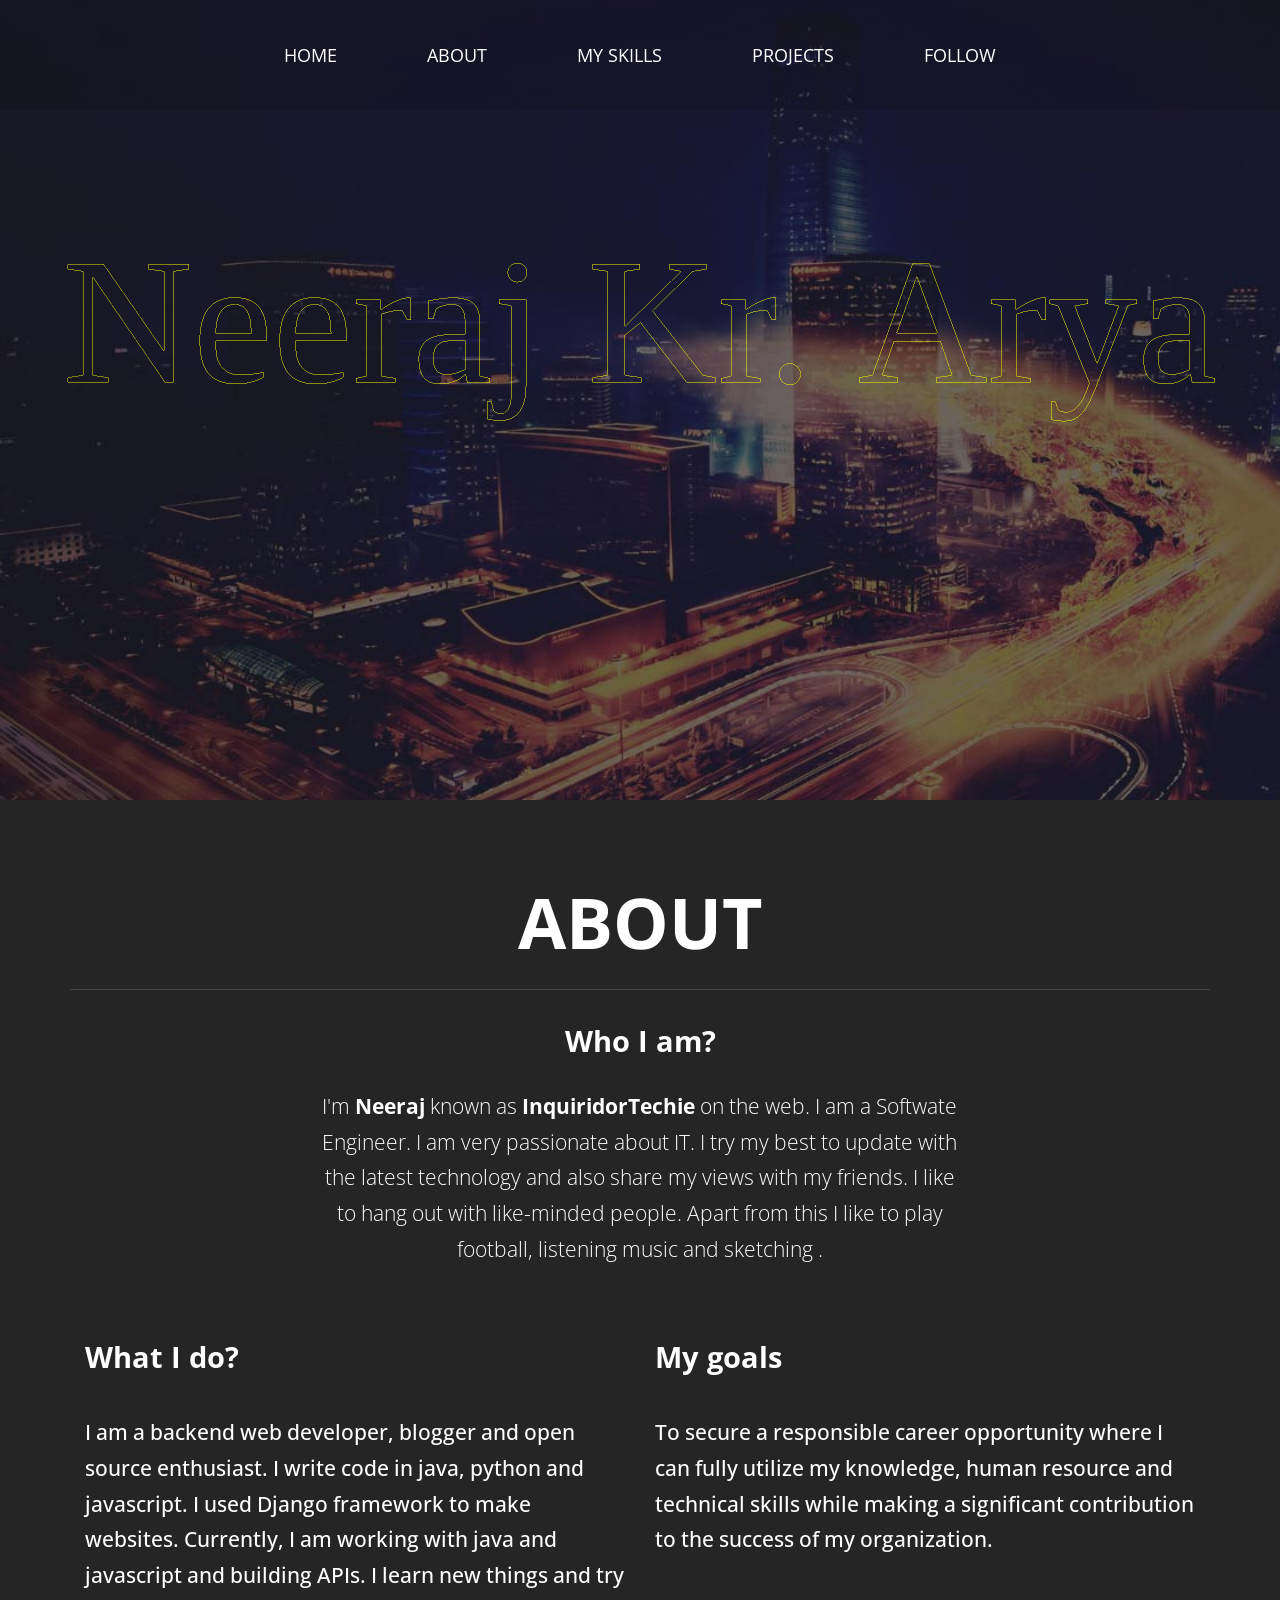
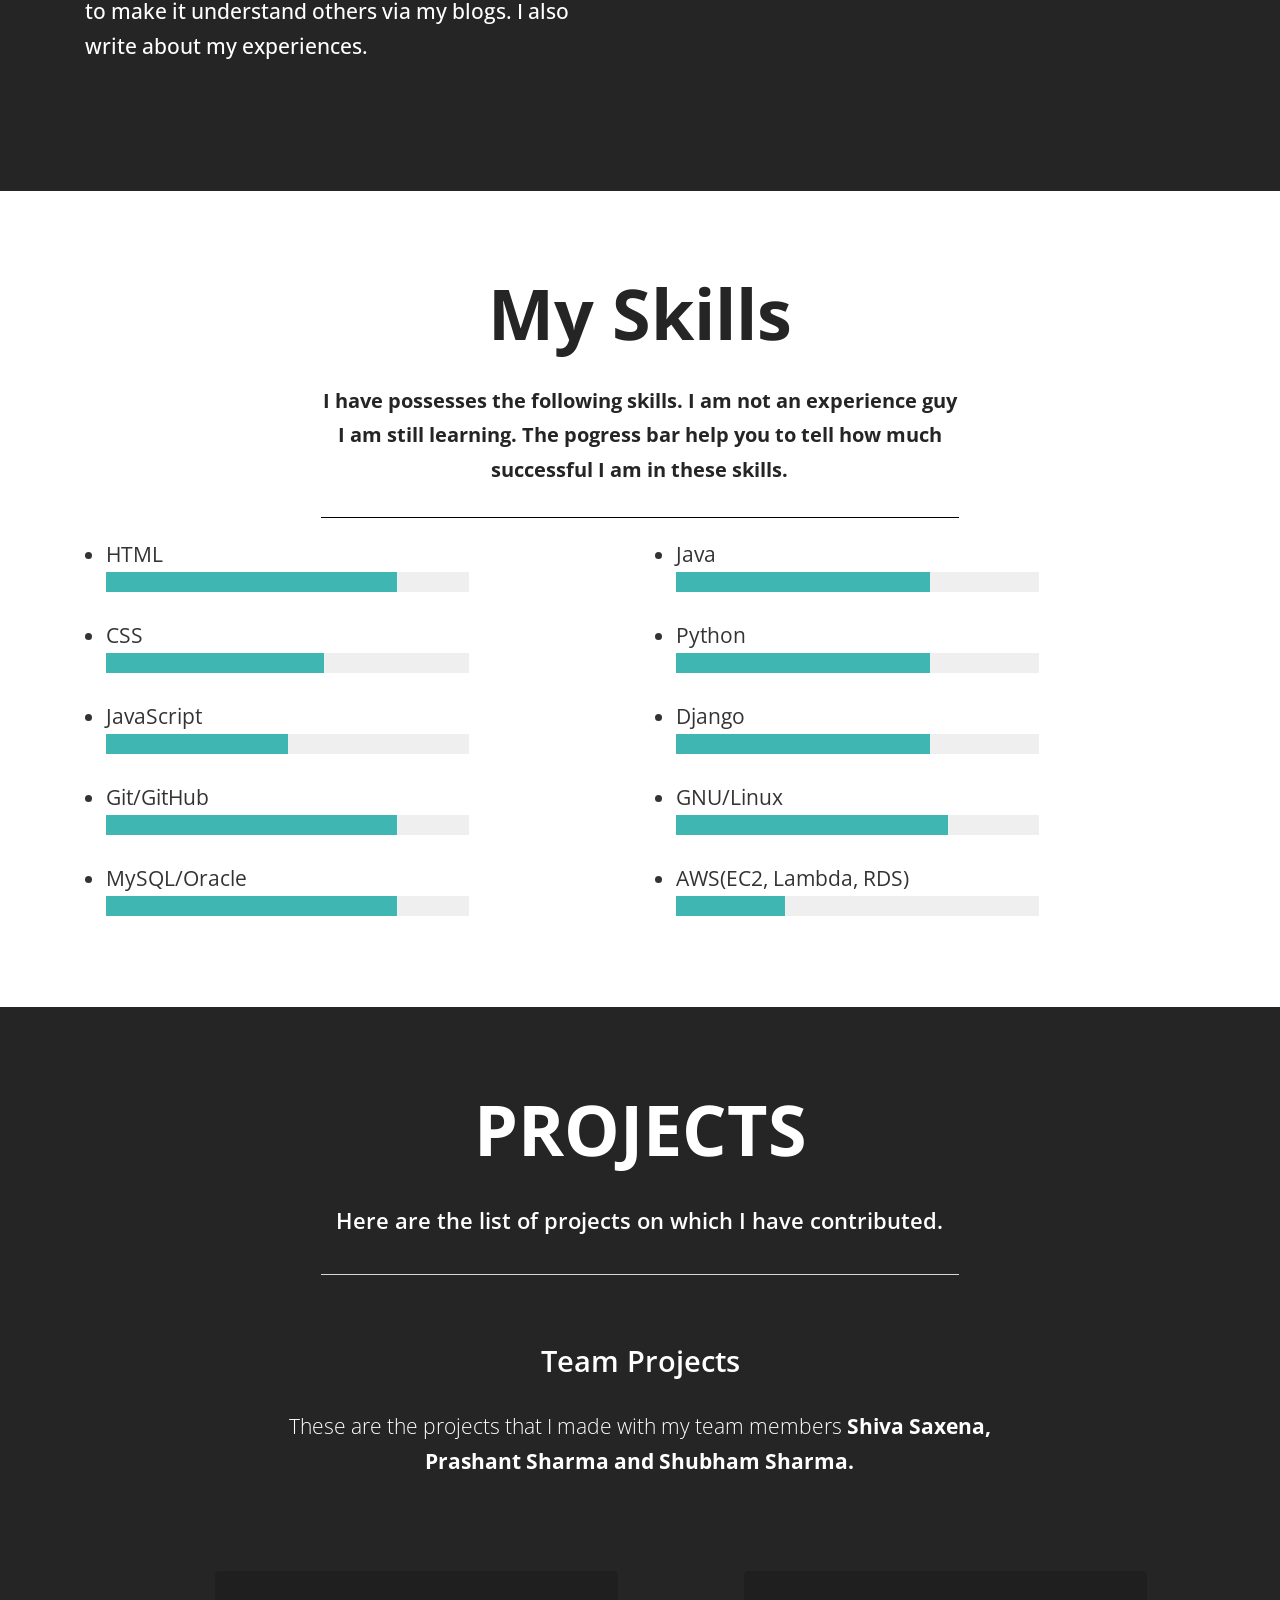
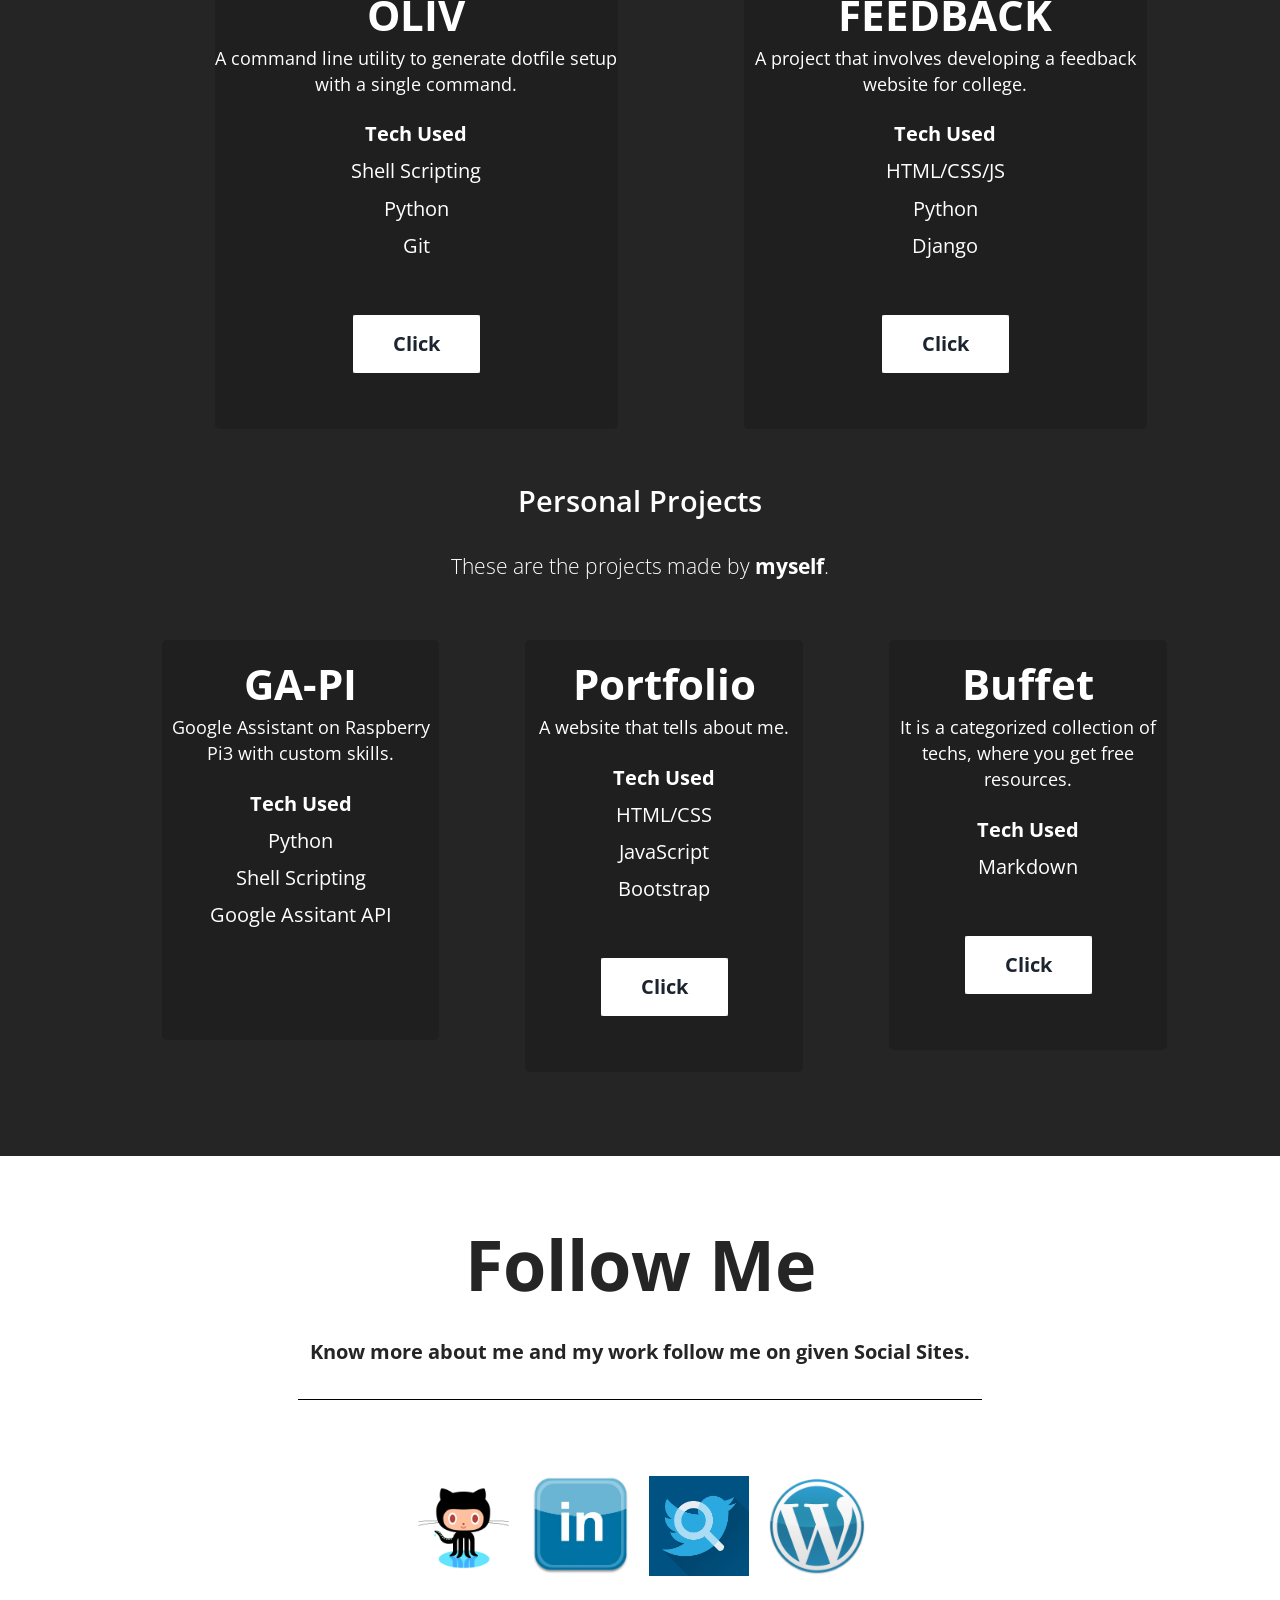
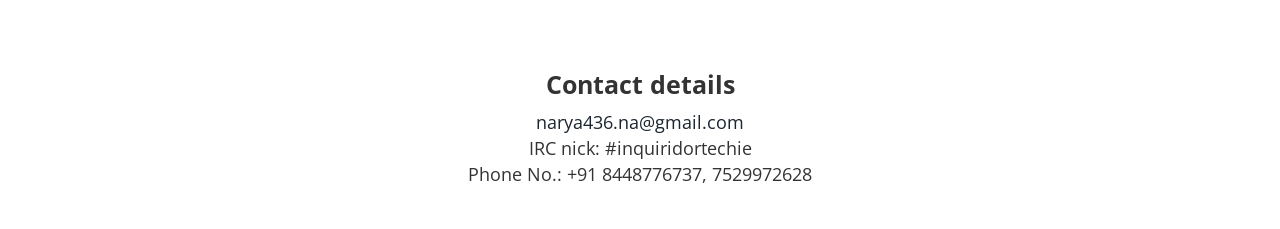
<file: index.html>
<!DOCTYPE html>
<html>
<head>

<title>Portfolio</title>

<link href="css/bootstrap.css" rel='stylesheet' type='text/css'/>
<link href="css/style.css" rel="stylesheet" type="text/css" media="all"/>
<meta name="viewport" content="width=device-width, initial-scale=1">
<meta http-equiv="Content-Type" content="text/html; charset=utf-8" />
<meta name="keywords" content="Misal Responsive web template, Bootstrap Web Templates, Flat Web Templates, Andriod Compatible web template, 
Smartphone Compatible web template, free webdesigns for Nokia, Samsung, LG, SonyErricsson, Motorola web design" />
<script type="application/x-javascript"> addEventListener("load", function() { setTimeout(hideURLbar, 0); }, false); function hideURLbar(){ window.scrollTo(0,1); } </script>
<link href='http://fonts.googleapis.com/css?family=Open+Sans:300italic,400italic,600italic,700italic,800italic,700,300,600,800,400' rel='stylesheet' type='text/css'>
<link href='http://fonts.googleapis.com/css?family=Lora:400italic' rel='stylesheet' type='text/css'>
<script src="//ajax.googleapis.com/ajax/libs/jquery/1.11.0/jquery.min.js"></script>
 <script src="js/responsiveslides.min.js"></script>
 <script>
    $(function () {
      $("#slider").responsiveSlides({
      	auto: true,
      	speed: 500,
        namespace: "callbacks",
        pager: true,
      });
    });
  </script>
   <script>
    $(function () {
      $("#slider1").responsiveSlides({
      	auto: true,
      	speed: 500,
        namespace: "callbacks",
        pager: true,
      });
    });
  </script>
   <script>
    $(function () {
      $("#slider2").responsiveSlides({
      	auto: true,
      	speed: 500,
        namespace: "callbacks",
        pager: true,
      });
    });
  </script>
   <script>
    $(function () {
      $("#slider3").responsiveSlides({
      	auto: true,
      	speed: 500,
        namespace: "callbacks",
        pager: true,
      });
    });
  </script>
<!--start-smoth-scrolling-->
		<script type="text/javascript" src="js/move-top.js"></script>
		<script type="text/javascript" src="js/easing.js"></script>
		<script type="text/javascript">
			jQuery(document).ready(function($) {
				$(".scroll").click(function(event){		
					event.preventDefault();
					$('html,body').animate({scrollTop:$(this.hash).offset().top},900);
				});
			});
		</script>
<!--start-smoth-scrolling-->
</head>

<body>
<!--header-->
<div id="home" class="banner">
	<div class="top-menu">
		<span class="menu"> </span> 
			<nav class="cl-effect-1" id="cl-effect-1">
				<ul>
					<li><a class="scroll" href="#banner-top">HOME</a></li>
					<li><a class="scroll" href="#about">ABOUT</a></li>
					<li><a class="scroll" href="#portfolio">MY SKILLS</a></li>
					<li><a class="scroll" href="#services">PROJECTS</a></li>
					<li><a class="scroll" href="#contact">FOLLOW</a></li>				 
				</ul>	
			</nav>			 
	</div>	
		 <!-- script-for-menu -->
		 <script>
				$("span.menu").click(function(){
					$(".top-menu ul").slideToggle("slow" , function(){
					});
				});
		 </script>
		 <!-- script-for-menu -->
		 <!-- text to particles -->	
		 <canvas>
				<script>
					var w = 2*innerWidth, h =1*innerHeight;
					var v = Math.min(w, h), mesh = [];
					var cvs, ctx, img, data, t, r, a, x, y;

					onload = function() {
 						cvs = document.querySelector("canvas");
						cvs.width = w; cvs.height = h;
  						ctx = cvs.getContext("2d");
 
  						ctx.fillStyle = "yellow";
  						ctx.font = "40vmin bold sans-serif";
  						ctx.textAlign = "center";
  						ctx.textBaseline = "middle";
  
  						initMesh();
  						drawMesh();
					}

					function initMesh() {
					  ctx.fillText("Neeraj Kr. Arya", w/2, h/2, w);
					  img = ctx.getImageData(0, 0, w, h);
					  data = img.data;
					  
					  for(y = 0; y < h; y++)
					  for(x = 0; x < w; x++)
    					if(data[4*(y*w+x)+3] > 16)
    					if(data[4*(y*w+x-1)+3] < 16 || // left
    					   data[4*(y*w+x+1)+3] < 16 || // right
    					   data[4*((y-1)*w+x)+3] < 16 || // top
    					   data[4*((y+1)*w+x)+3] < 16) // bottom
    					  mesh.push({x:x, y:y});
					}

					function drawMesh() {
					  ctx.clearRect(0, 0, w, h);
					  t = Date.now() / 1000;
  
					  mesh.forEach(function(p) {
					    a = (Math.cos(p.x) + Math.cos(p.y) + t)*Math.PI;
					    r = 60*Math.pow(Math.sin(2*t - p.x/w), 9);
					    x = p.x + r * Math.cos(a);
					    y = p.y + r * Math.sin(a);
					    ctx.fillRect(x, y, 1, 1);
					  });
  
  						requestAnimationFrame(drawMesh);
					}
				</script>
		</canvas>
		<!-- /text to particles -->	
</div>
<!--/header-->

<!--about-->
<div id="about" class="about">
	<div class="container">
		<div class="about-info">
				<h3>ABOUT</h3>
				<h4><strong>Who I am?</strong></h4>
				<p>I'm <strong>Neeraj</strong> known as <strong>InquiridorTechie</strong> on the web. I am a Softwate Engineer. I am very passionate about IT. I try my best to update with the latest technology and also share my views with my friends. I like to hang out with like-minded people. Apart from this I like to play football, listening music and sketching .</p>
		</div>
		  <div class="about-grids">
		   	<div class="col-md-6 about-grid">
		   		<h4><strong>What I do?</strong></h4>
		   		<p>I am a backend web developer, blogger and open source enthusiast. I write code in java, python and javascript. I used Django framework to make websites. Currently, I am working with java and javascript and building APIs. I learn new things and try to make it understand others via my blogs. I also write about my experiences. </p>
		   	</div>
		   	<div class="col-md-6 about-grid">
		   		<h4><strong>My goals</strong></h4>
		   		<p>To secure a responsible career opportunity where I can fully utilize my knowledge, human resource and technical skills while making a significant contribution to the success of my organization.</p>
		   	</div>
		   	<div class="clearfix"> </div>
		 </div>
	</div>
</div>
<!--/about-->

<!--Myskills-->
<div id="portfolio" class="portfolio">
	<div class="container">
		<div class="portfolio-info">
				<h3>My Skills</h3>
				<p>I have possesses the following skills. I am not an experience guy I am still learning. The pogress bar help you to tell how much successful I am in these skills. </p>
			<div class="col-md-6 portfolio-grid">
				<ul>
                	<li>HTML <br/>
                	<progress max="100" value="80"></progress>
                	</li>
                	<li>CSS <br/>
                	<progress max="100" value="60"></progress>
                	</li>
                	<li>JavaScript <br/>
                	<progress max="100" value="50"></progress>
                	</li>
                	<li>Git/GitHub <br/>
                	<progress max="100" value="80"></progress>
                	</li>
                	<li>MySQL/Oracle<br/>
                	<progress max="100" value="80"></progress>
                	</li>
            	</ul>
            </div>
            <div class="col-md-6 portfolio-grid">
            	<ul>
            		<li>Java<br/>
                	<progress max="100" value="70"></progress>
                	</li>
                	<li>Python <br/>
                	<progress max="100" value="70"></progress>
                	</li>
                 	<li>Django <br/>
                	<progress max="100" value="70"></progress>
                	</li>
                	<li>GNU/Linux <br/>
                	<progress max="100" value="75"></progress>
                	</li>
                	<li>AWS(EC2, Lambda, RDS) <br/>
                	<progress max="100" value="30"></progress>
                	</li>
            	</ul>
            </div>
        </div>
   </div>
</div>
<!--/Myskills-->

<!--Projects-->
<div id="services" class="services">
	<div class="container">
		<div class="services-info">
				<h3>PROJECTS</h3>
				<p>Here are the list of projects on which I have contributed.</p>
		</div>
		<div class="services-info-bottom">
				<h4>Team Projects</h4>
				<p>These are the projects that I made with my team members <strong>Shiva Saxena, Prashant Sharma and Shubham Sharma.</strong></p>
		</div>						
			<div class="pricing-grids">
				<div class="col-md-6 pricing-grid">
					<div class="price-bg">
						<p class="price-label-1">FEEDBACK</p>	
							<p class="price-label-11">A project that involves developing a feedback website for college.</p>
								<ul class="count">
									<li><strong>Tech Used</strong></li>
									<li>HTML/CSS/JS</li>
									<li>Python</li>
									<li>Django</li>
								</ul>	
							<div class="price-button">
								<a href="https://github.com/GeekyFreelancers/CollegeProject" target="_blank" class="hvr-shutter-in-vertical">Click</a>
							</div>					
					</div>
				</div>
				<div class="col-md-6 pricing-grid">
					<div class="price-bg">
						<p class="price-label-2">OLIV</p>	
						<p class="price-label-22">A command line utility to generate dotfile setup with a single command.</p>
						<ul class="count">
							<li><strong>Tech Used</strong></li>
							<li>Shell Scripting</li>
							<li>Python</li>
							<li>Git</li>
						</ul>
						<div class="price-button">
							<a href="https://github.com/fossdelhi/oliv" target="_blank" class="hvr-shutter-in-vertical">Click</a>
						</div>	
					</div>
				</div>
			<div class="clearfix"> </div>
		</div>
		<div class="pricing-data">
			<h4>Personal Projects</h4>
			<p>These are the projects made by <strong>myself</strong>.</p>
		</div>	
		 <div class="col-md-4 pricing-grid">
			<div class="price-bg">
				<p class="price-label-2">Buffet</p>	
				<p class="price-label-22">It is a categorized collection of techs, where you get free resources. </p>
				<ul class="count">
					<li><strong>Tech Used</strong></li>
					<li>Markdown</li>
				</ul>
				<div class="price-button">
					<a href="https://github.com/fossdelhi/buffet" target="_blank" class="hvr-shutter-in-vertical">Click</a>
				</div>	
			</div>
		</div>
		<div class="col-md-4 pricing-grid">
			<div class="price-bg">
				<p class="price-label-2">Portfolio</p>	
				<p class="price-label-22">A website that tells about me.</p>
				<ul class="count">
					<li><strong>Tech Used</strong></li>
					<li>HTML/CSS</li>
					<li>JavaScript</li>
					<li>Bootstrap</li>
				</ul>
				<div class="price-button">
					<a href="#" class="hvr-shutter-in-vertical">Click</a>
				</div>	
			</div>
		</div>
		<div class="col-md-4 pricing-grid">
			<div class="price-bg">
				<p class="price-label-2">GA-PI</p>	
				<p class="price-label-22">Google Assistant on Raspberry Pi3 with custom skills.</p>							
				<ul class="count">
					<li><strong>Tech Used</strong></li>
					<li>Python</li>
					<li>Shell Scripting</li>
					<li>Google Assitant API</li>
				</ul>	
			</div>
		</div>
	</div>
</div>
<!--/Projects-->

<!--contact-->
<div id="contact" class="contact">
	<div class="container">
		<div class="contact-info">
			<h3>Follow Me</h3>
			<p>Know more about me and my work follow me on given Social Sites.</p>
		</div>
		<div class="section" id="contacts">
            <div>
                <a href="https://github.com/InquiridorTechie" target="_blank">
                	<img alt="Github" src="./images/github.jpeg" /> </a>
                <a href="https://www.linkedin.com/in/neeraj-arya/" target="_blank">
                    <img alt="Linkedin" src="./images/linkedin.jpeg"/> </a>
                <a href="https://twitter.com/InquiridrTechie" target="_blank">
                    <img alt="Twitter" src="./images/twitter.jpg" /> </a>
                <a href="https://inquiridortechie.wordpress.com" target="_blank">
                    <img alt="Wordpress" src="./images/wordpress.png" /> </a>
            </div>
        </div>
		<div class="contact-details">
		 	<h4>Contact details</h4>
		 	<a href="mailto:info@example.com">narya436.na@gmail.com</a>
		 	<p>IRC nick: #inquiridortechie</p>
		 	<p>Phone No.: +91 8448776737, 7529972628</p>
		</div>
	</div>
</div>
<!--/contact-->

<!--footer-->
	<script type="text/javascript">
		$(document).ready(function() {
			$().UItoTop({ easingType: 'easeOutQuart' });
			});
	</script>
	<a href="#home" id="toTop" class="scroll" style="display: block;"> <span id="toTopHover" style="opacity: 1;"> </span></a>
<!--/footer-->
</body>

</html>
</file>
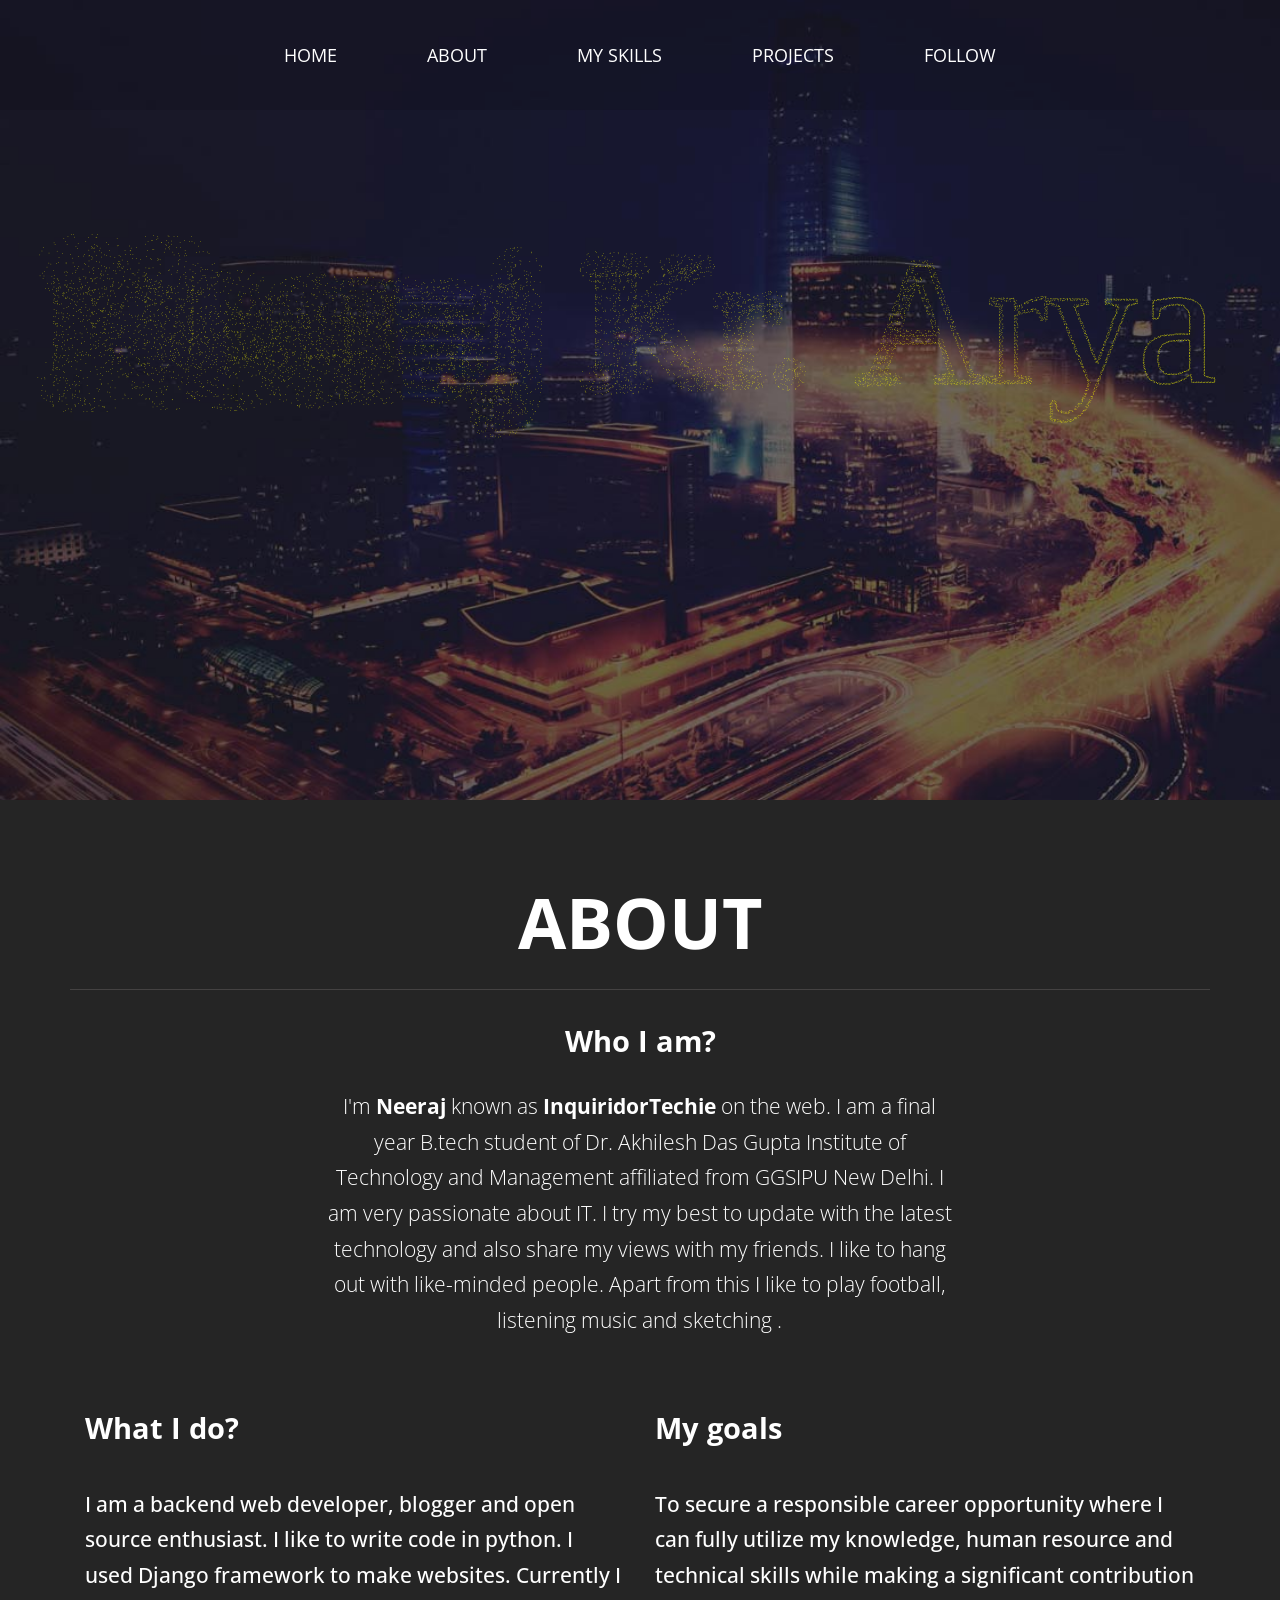
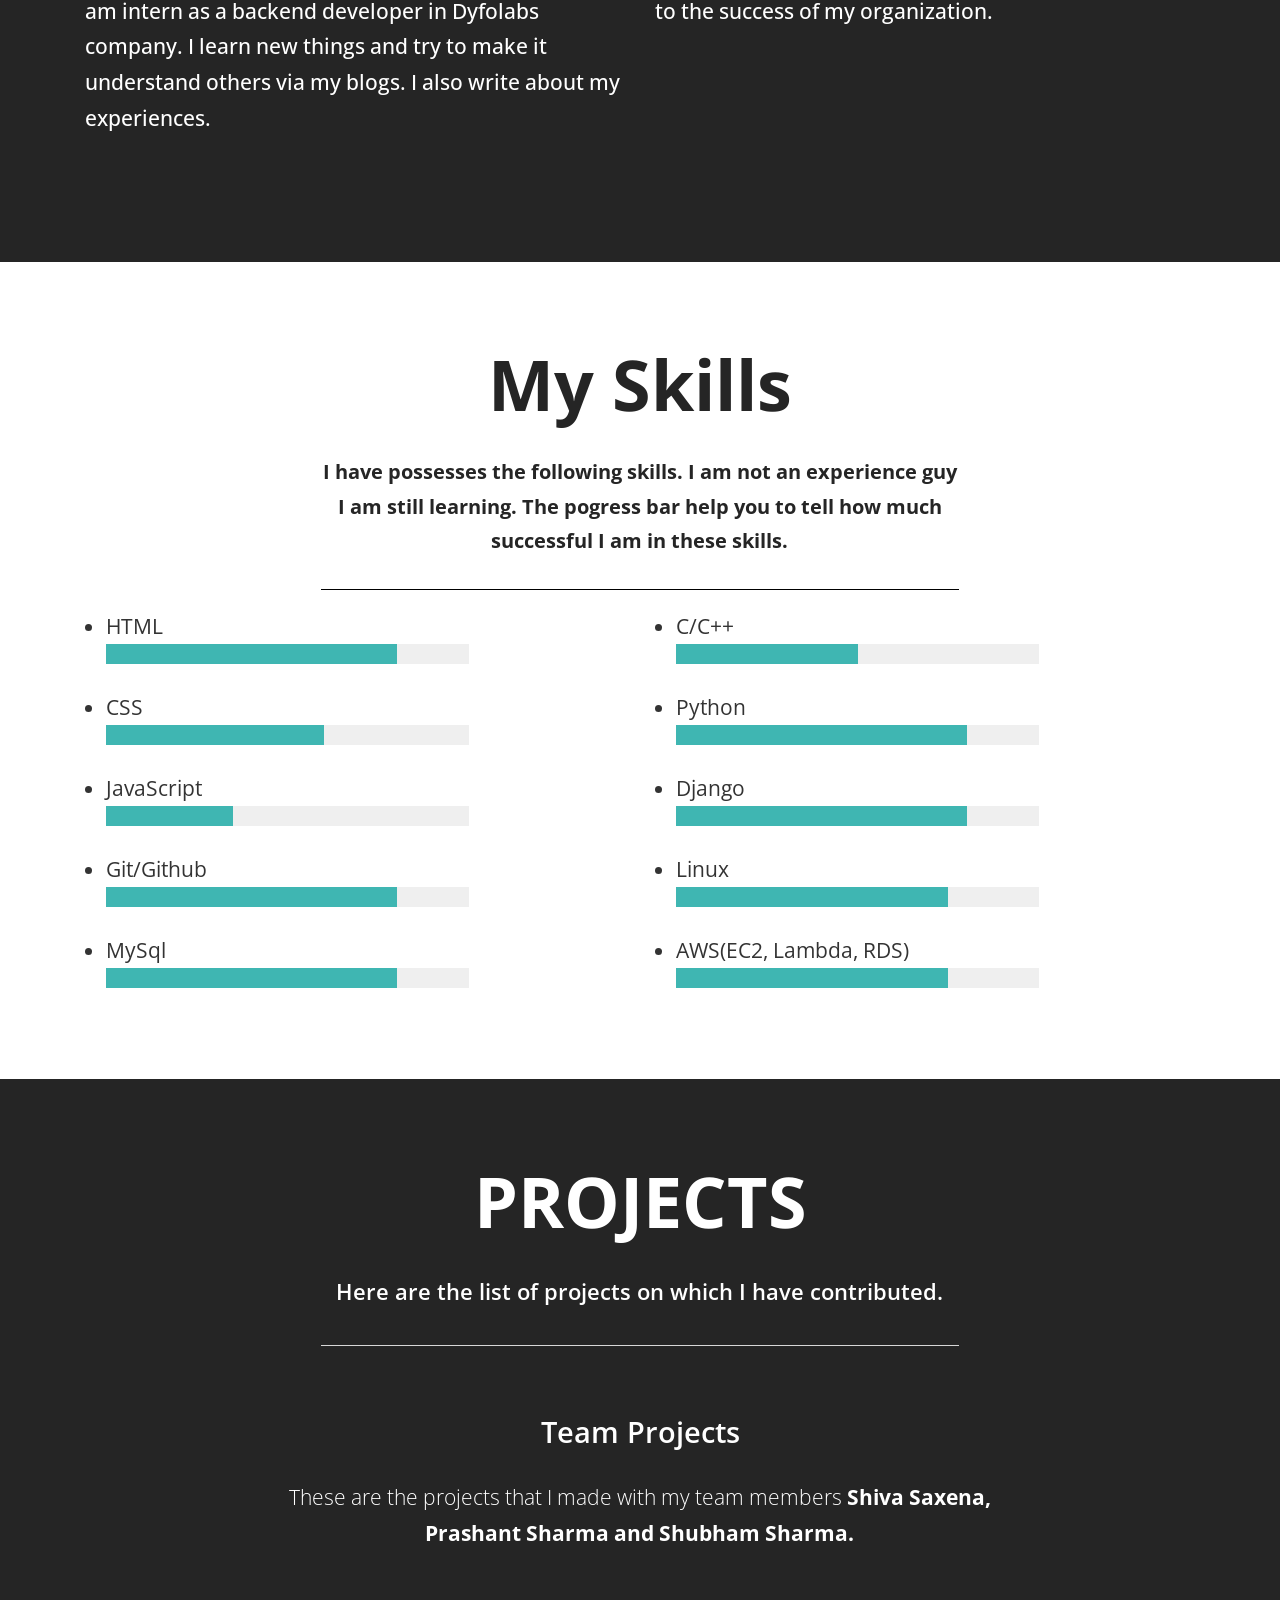
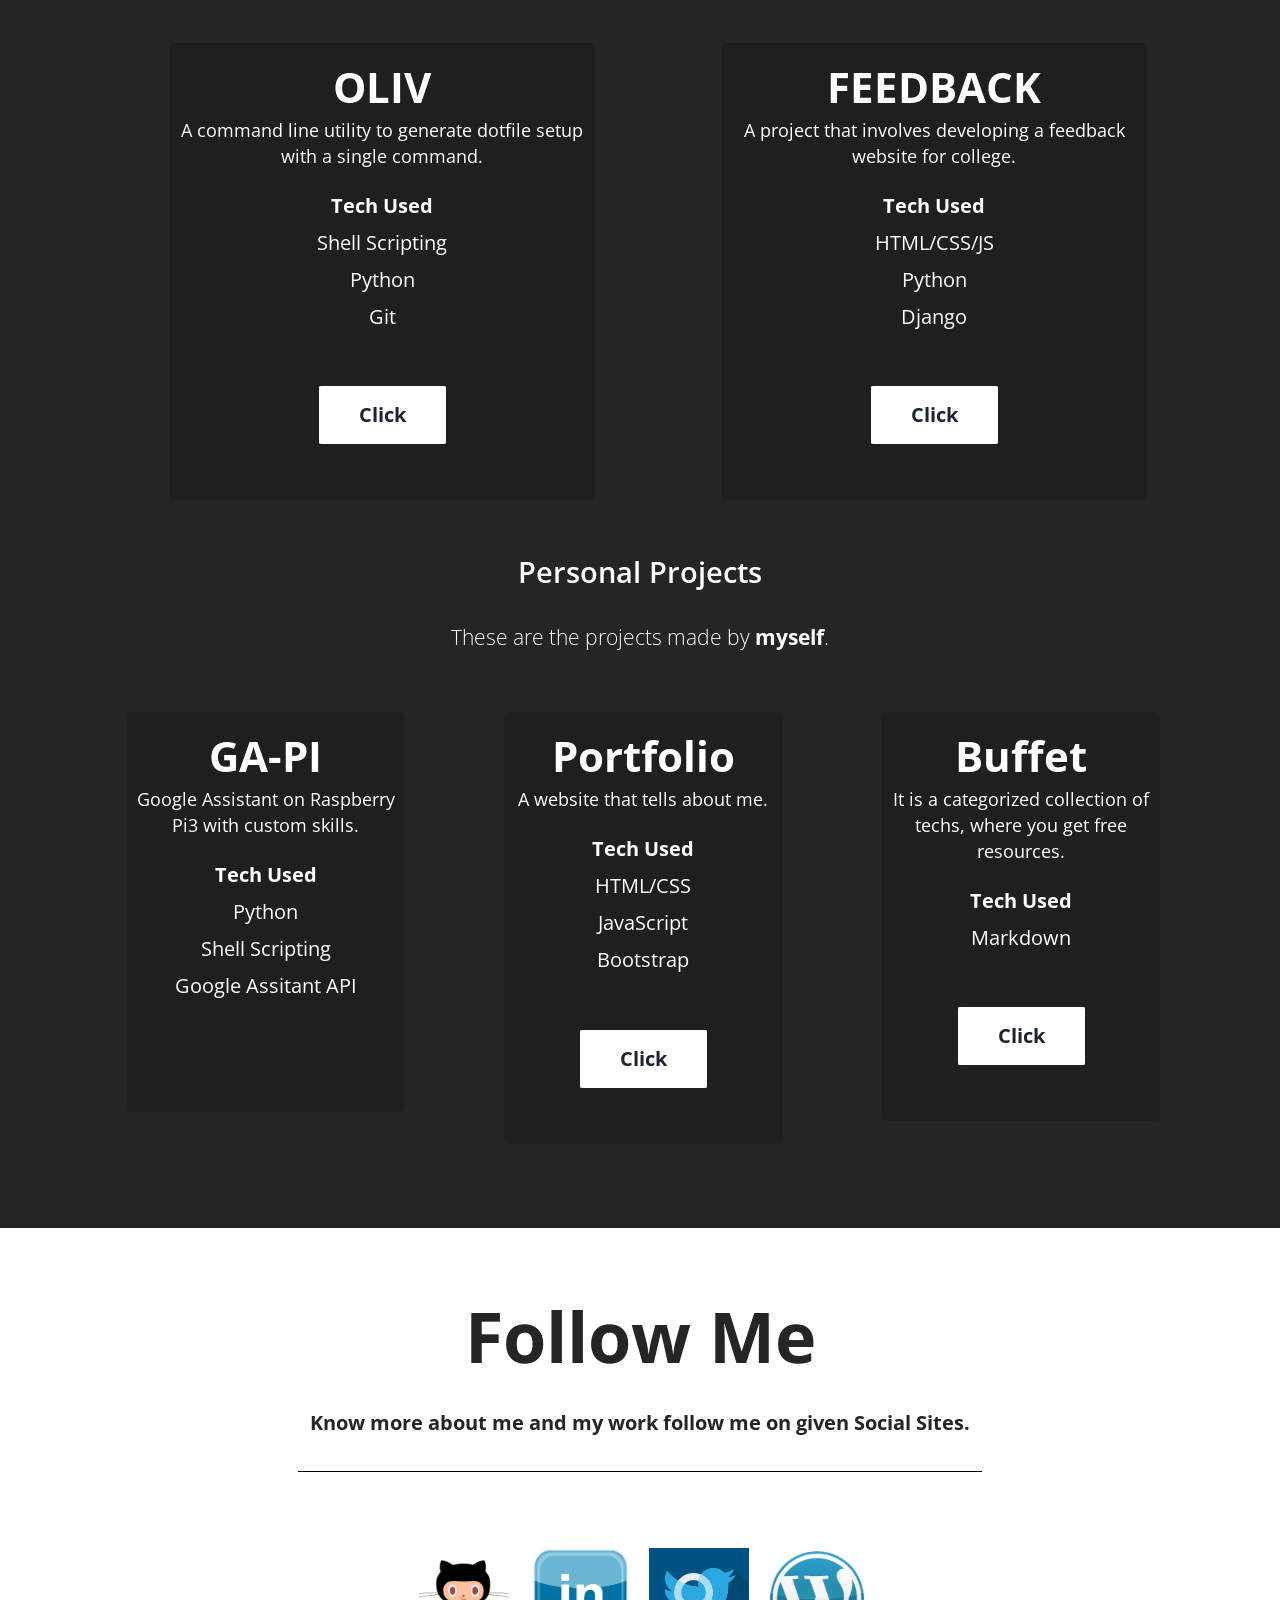
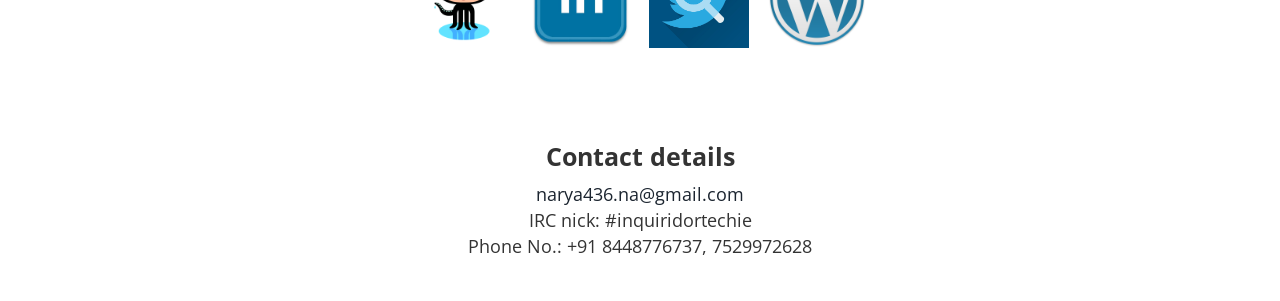
<file: portfolio/index.html>
<!DOCTYPE html>
<html>
<head>

<title>Portfolio</title>

<link href="css/bootstrap.css" rel='stylesheet' type='text/css'/>
<link href="css/style.css" rel="stylesheet" type="text/css" media="all"/>
<meta name="viewport" content="width=device-width, initial-scale=1">
<meta http-equiv="Content-Type" content="text/html; charset=utf-8" />
<meta name="keywords" content="Misal Responsive web template, Bootstrap Web Templates, Flat Web Templates, Andriod Compatible web template, 
Smartphone Compatible web template, free webdesigns for Nokia, Samsung, LG, SonyErricsson, Motorola web design" />
<script type="application/x-javascript"> addEventListener("load", function() { setTimeout(hideURLbar, 0); }, false); function hideURLbar(){ window.scrollTo(0,1); } </script>
<link href='http://fonts.googleapis.com/css?family=Open+Sans:300italic,400italic,600italic,700italic,800italic,700,300,600,800,400' rel='stylesheet' type='text/css'>
<link href='http://fonts.googleapis.com/css?family=Lora:400italic' rel='stylesheet' type='text/css'>
<script src="//ajax.googleapis.com/ajax/libs/jquery/1.11.0/jquery.min.js"></script>
 <script src="js/responsiveslides.min.js"></script>
 <script>
    $(function () {
      $("#slider").responsiveSlides({
      	auto: true,
      	speed: 500,
        namespace: "callbacks",
        pager: true,
      });
    });
  </script>
   <script>
    $(function () {
      $("#slider1").responsiveSlides({
      	auto: true,
      	speed: 500,
        namespace: "callbacks",
        pager: true,
      });
    });
  </script>
   <script>
    $(function () {
      $("#slider2").responsiveSlides({
      	auto: true,
      	speed: 500,
        namespace: "callbacks",
        pager: true,
      });
    });
  </script>
   <script>
    $(function () {
      $("#slider3").responsiveSlides({
      	auto: true,
      	speed: 500,
        namespace: "callbacks",
        pager: true,
      });
    });
  </script>
<!--start-smoth-scrolling-->
		<script type="text/javascript" src="js/move-top.js"></script>
		<script type="text/javascript" src="js/easing.js"></script>
		<script type="text/javascript">
			jQuery(document).ready(function($) {
				$(".scroll").click(function(event){		
					event.preventDefault();
					$('html,body').animate({scrollTop:$(this.hash).offset().top},900);
				});
			});
		</script>
<!--start-smoth-scrolling-->
</head>

<body>
<!--header-->
<div id="home" class="banner">
	<div class="top-menu">
		<span class="menu"> </span> 
			<nav class="cl-effect-1" id="cl-effect-1">
				<ul>
					<li><a class="scroll" href="#banner-top">HOME</a></li>
					<li><a class="scroll" href="#about">ABOUT</a></li>
					<li><a class="scroll" href="#portfolio">MY SKILLS</a></li>
					<li><a class="scroll" href="#services">PROJECTS</a></li>
					<li><a class="scroll" href="#contact">FOLLOW</a></li>				 
				</ul>	
			</nav>			 
	</div>	
		 <!-- script-for-menu -->
		 <script>
				$("span.menu").click(function(){
					$(".top-menu ul").slideToggle("slow" , function(){
					});
				});
		 </script>
		 <!-- script-for-menu -->
		 <!-- text to particles -->	
		 <canvas>
				<script>
					var w = 2*innerWidth, h =1*innerHeight;
					var v = Math.min(w, h), mesh = [];
					var cvs, ctx, img, data, t, r, a, x, y;

					onload = function() {
 						cvs = document.querySelector("canvas");
						cvs.width = w; cvs.height = h;
  						ctx = cvs.getContext("2d");
 
  						ctx.fillStyle = "yellow";
  						ctx.font = "40vmin bold sans-serif";
  						ctx.textAlign = "center";
  						ctx.textBaseline = "middle";
  
  						initMesh();
  						drawMesh();
					}

					function initMesh() {
					  ctx.fillText("Neeraj Kr. Arya", w/2, h/2, w);
					  img = ctx.getImageData(0, 0, w, h);
					  data = img.data;
					  
					  for(y = 0; y < h; y++)
					  for(x = 0; x < w; x++)
    					if(data[4*(y*w+x)+3] > 16)
    					if(data[4*(y*w+x-1)+3] < 16 || // left
    					   data[4*(y*w+x+1)+3] < 16 || // right
    					   data[4*((y-1)*w+x)+3] < 16 || // top
    					   data[4*((y+1)*w+x)+3] < 16) // bottom
    					  mesh.push({x:x, y:y});
					}

					function drawMesh() {
					  ctx.clearRect(0, 0, w, h);
					  t = Date.now() / 1000;
  
					  mesh.forEach(function(p) {
					    a = (Math.cos(p.x) + Math.cos(p.y) + t)*Math.PI;
					    r = 60*Math.pow(Math.sin(2*t - p.x/w), 9);
					    x = p.x + r * Math.cos(a);
					    y = p.y + r * Math.sin(a);
					    ctx.fillRect(x, y, 1, 1);
					  });
  
  						requestAnimationFrame(drawMesh);
					}
				</script>
		</canvas>
		<!-- /text to particles -->	
</div>
<!--/header-->

<!--about-->
<div id="about" class="about">
	<div class="container">
		<div class="about-info">
				<h3>ABOUT</h3>
				<h4><strong>Who I am?</strong></h4>
				<p>I'm <strong>Neeraj</strong> known as <strong>InquiridorTechie</strong> on the web. I am a final year B.tech student of Dr. Akhilesh Das Gupta Institute of Technology and Management affiliated from GGSIPU New Delhi. I am very passionate about IT. I try my best to update with the latest technology and also share my views with my friends. I like to hang out with like-minded people. Apart from this I like to play football, listening music and sketching .</p>
		</div>
		  <div class="about-grids">
		   	<div class="col-md-6 about-grid">
		   		<h4><strong>What I do?</strong></h4>
		   		<p>I am a backend web developer, blogger and open source enthusiast. I like to write code in python. I used Django framework to make websites. Currently I am intern as a backend developer in Dyfolabs company. I learn new things and try to make it understand others via my blogs. I also write about my experiences. </p>
		   	</div>
		   	<div class="col-md-6 about-grid">
		   		<h4><strong>My goals</strong></h4>
		   		<p>To secure a responsible career opportunity where I can fully utilize my knowledge, human resource and technical skills while making a significant contribution to the success of my organization.</p>
		   	</div>
		   	<div class="clearfix"> </div>
		 </div>
	</div>
</div>
<!--/about-->

<!--Myskills-->
<div id="portfolio" class="portfolio">
	<div class="container">
		<div class="portfolio-info">
				<h3>My Skills</h3>
				<p>I have possesses the following skills. I am not an experience guy I am still learning. The pogress bar help you to tell how much successful I am in these skills. </p>
			<div class="col-md-6 portfolio-grid">
				<ul>
                	<li>HTML <br/>
                	<progress max="100" value="80"></progress>
                	</li>
                	<li>CSS <br/>
                	<progress max="100" value="60"></progress>
                	</li>
                	<li>JavaScript <br/>
                	<progress max="100" value="35"></progress>
                	</li>
                	<li>Git/Github <br/>
                	<progress max="100" value="80"></progress>
                	</li>
                	<li>MySql <br/>
                	<progress max="100" value="80"></progress>
                	</li>
            	</ul>
            </div>
            <div class="col-md-6 portfolio-grid">
            	<ul>
            		<li>C/C++ <br/>
                	<progress max="100" value="50"></progress>
                	</li>
                	<li>Python <br/>
                	<progress max="100" value="80"></progress>
                	</li>
                 	<li>Django <br/>
                	<progress max="100" value="80"></progress>
                	</li>
                	<li>Linux <br/>
                	<progress max="100" value="75"></progress>
                	</li>
                	<li>AWS(EC2, Lambda, RDS) <br/>
                	<progress max="100" value="75"></progress>
                	</li>
            	</ul>
            </div>
        </div>
   </div>
</div>
<!--/Myskills-->

<!--Projects-->
<div id="services" class="services">
	<div class="container">
		<div class="services-info">
				<h3>PROJECTS</h3>
				<p>Here are the list of projects on which I have contributed.</p>
		</div>
		<div class="services-info-bottom">
				<h4>Team Projects</h4>
				<p>These are the projects that I made with my team members <strong>Shiva Saxena, Prashant Sharma and Shubham Sharma.</strong></p>
		</div>						
			<div class="pricing-grids">
				<div class="col-md-6 pricing-grid">
					<div class="price-bg">
						<p class="price-label-1">FEEDBACK</p>	
							<p class="price-label-11">A project that involves developing a feedback website for college.</p>
								<ul class="count">
									<li><strong>Tech Used</strong></li>
									<li>HTML/CSS/JS</li>
									<li>Python</li>
									<li>Django</li>
								</ul>	
							<div class="price-button">
								<a href="https://github.com/GeekyFreelancers/CollegeProject" target="_blank" class="hvr-shutter-in-vertical">Click</a>
							</div>					
					</div>
				</div>
				<div class="col-md-6 pricing-grid">
					<div class="price-bg">
						<p class="price-label-2">OLIV</p>	
						<p class="price-label-22">A command line utility to generate dotfile setup with a single command.</p>
						<ul class="count">
							<li><strong>Tech Used</strong></li>
							<li>Shell Scripting</li>
							<li>Python</li>
							<li>Git</li>
						</ul>
						<div class="price-button">
							<a href="https://github.com/fossdelhi/oliv" target="_blank" class="hvr-shutter-in-vertical">Click</a>
						</div>	
					</div>
				</div>
			<div class="clearfix"> </div>
		</div>
		<div class="pricing-data">
			<h4>Personal Projects</h4>
			<p>These are the projects made by <strong>myself</strong>.</p>
		</div>	
		 <div class="col-md-4 pricing-grid">
			<div class="price-bg">
				<p class="price-label-2">Buffet</p>	
				<p class="price-label-22">It is a categorized collection of techs, where you get free resources. </p>
				<ul class="count">
					<li><strong>Tech Used</strong></li>
					<li>Markdown</li>
				</ul>
				<div class="price-button">
					<a href="https://github.com/fossdelhi/buffet" target="_blank" class="hvr-shutter-in-vertical">Click</a>
				</div>	
			</div>
		</div>
		<div class="col-md-4 pricing-grid">
			<div class="price-bg">
				<p class="price-label-2">Portfolio</p>	
				<p class="price-label-22">A website that tells about me.</p>
				<ul class="count">
					<li><strong>Tech Used</strong></li>
					<li>HTML/CSS</li>
					<li>JavaScript</li>
					<li>Bootstrap</li>
				</ul>
				<div class="price-button">
					<a href="#" class="hvr-shutter-in-vertical">Click</a>
				</div>	
			</div>
		</div>
		<div class="col-md-4 pricing-grid">
			<div class="price-bg">
				<p class="price-label-2">GA-PI</p>	
				<p class="price-label-22">Google Assistant on Raspberry Pi3 with custom skills.</p>							
				<ul class="count">
					<li><strong>Tech Used</strong></li>
					<li>Python</li>
					<li>Shell Scripting</li>
					<li>Google Assitant API</li>
				</ul>	
			</div>
		</div>
	</div>
</div>
<!--/Projects-->

<!--contact-->
<div id="contact" class="contact">
	<div class="container">
		<div class="contact-info">
			<h3>Follow Me</h3>
			<p>Know more about me and my work follow me on given Social Sites.</p>
		</div>
		<div class="section" id="contacts">
            <div>
                <a href="https://github.com/InquiridorTechie" target="_blank">
                	<img alt="Github" src="./images/github.jpeg" /> </a>
                <a href="https://www.linkedin.com/in/neeraj-arya/" target="_blank">
                    <img alt="Linkedin" src="./images/linkedin.jpeg"/> </a>
                <a href="https://twitter.com/InquiridrTechie" target="_blank">
                    <img alt="Twitter" src="./images/twitter.jpg" /> </a>
                <a href="https://inquiridortechie.wordpress.com" target="_blank">
                    <img alt="Wordpress" src="./images/wordpress.png" /> </a>
            </div>
        </div>
		<div class="contact-details">
		 	<h4>Contact details</h4>
		 	<a href="mailto:info@example.com">narya436.na@gmail.com</a>
		 	<p>IRC nick: #inquiridortechie</p>
		 	<p>Phone No.: +91 8448776737, 7529972628</p>
		</div>
	</div>
</div>
<!--/contact-->

<!--footer-->
	<script type="text/javascript">
		$(document).ready(function() {
			$().UItoTop({ easingType: 'easeOutQuart' });
			});
	</script>
	<a href="#home" id="toTop" class="scroll" style="display: block;"> <span id="toTopHover" style="opacity: 1;"> </span></a>
<!--/footer-->
</body>

</html>
</file>
<file: css/style.css>
body{
	margin:0;
	padding:0;
	background:#fff;
	font-family: 'Open Sans', sans-serif;
 }
.section {
    background-color: #fff;
    padding: 15px;
    margin-bottom: 10px;
    border-radius: 10px;
}
#contacts img {
    height: 100px;
    width: 100px;
    margin-left: 7px;
    margin-right: 7px;
}
#contacts a {
    text-decoration: none;
}
#contacts img:hover {
    opacity: 0.8;
}
#contacts {
    text-align: center;
}
progress {
    width: 70%;
    height: 20px;
    color: #3fb6b2;
    background: #efefef;
}
progress::-webkit-progress-bar {
    background: #efefef;
}
progress::-webkit-progress-value {
    background: #3fb6b2;
} 
progress::-moz-progress-bar {
    color: #afa;
    background: #123;
}
canvas {
    position: absolute;
    width: 100vw;
}
body a{
	transition:0.5s all;
	-webkit-transition:0.5s all;
	-moz-transition:0.5s all;
	-o-transition:0.5s all;
	-ms-transition:0.5s all;
}
h1,h2,h3,h4,h5,h6{
	margin:0;			   
}	
p{
	margin:0;
}
ul{
	margin:0;
	padding:0;
}
/*--header--*/
.banner{
	background:url(../images/banner.jpg) no-repeat;
	background-size:cover;
	min-height: 800px;
}
.banner-top {
  text-align: center;
  color:#fff;
}
.banner-top h1{
  font-size: 8em;
  font-weight: 700;
  padding-top: 1.5em;
}
.banner-top h2{
  font-size: 3em;
  font-weight: 100;
  font-family: 'Lora', serif;
  font-style: italic;
  margin-bottom: 6em;
}
.top-menu {
    text-align: center;
  padding: 3em 0;
    background: rgba(0, 0, 0, 0.11);
}
.top-menu ul {
  list-style: none;
  margin: 0;
  padding: 0;
}
.top-menu ul li {
	display:inline-block;
}
.top-menu ul li a {
  color: #fff;
  margin: 0 27px;
  font-size: 1.3em;
  text-decoration:none;
}
.logo a img {
  margin: 0 auto;
}
.cl-effect-1 a::before,
.cl-effect-1 a::after {
	display: inline-block;
	opacity: 0;
	-webkit-transition: -webkit-transform 0.3s, opacity 0.2s;
	-moz-transition: -moz-transform 0.3s, opacity 0.2s;
	transition: transform 0.3s, opacity 0.2s;
}

.cl-effect-1 a::before {
	margin-right: 10px;
	content: '[';
	-webkit-transform: translateX(20px);
	-moz-transform: translateX(20px);
	transform: translateX(20px);
	color: #b59a5a;
    font-weight: 900;
}

.cl-effect-1 a::after {
	margin-left: 10px;
	content: ']';
	-webkit-transform: translateX(-20px);
	-moz-transform: translateX(-20px);
	transform: translateX(-20px);
	color: #b59a5a;
    font-weight: 900;
}

.cl-effect-1 a:hover::before,
.cl-effect-1 a:hover::after,
.cl-effect-1 a:focus::before,
.cl-effect-1 a:focus::after {
	opacity: 1;
	-webkit-transform: translateX(0px);
	-moz-transform: translateX(0px);
	transform: translateX(0px);
}
/*--/header--*/
/*--about--*/
.about {
  background: #252525;
  padding: 6em 0;
}
.about-info h3 {
  text-align: center;
  font-size: 5em;
  font-weight: 700;
  border-bottom: 1px solid#444242;
  color: #fff;
  padding-bottom: .4em;
  margin-bottom: .5em;
}
.about-info h4 {
	text-align: center;
	font-size: 2.1em;
	color:#fff;
	font-weight:600;
}
.about-info p {
  text-align: center;
  font-size: 1.5em;
  color: #fff;
  font-weight: 300;
  width: 56%;
  margin: 0 auto;
  padding: 1.5em 0 3.5em;
  line-height: 1.7em;
}
.about-grid h4{
	text-align:left;
	color:#fff;
	  font-size: 2.1em;
}
.about-grid p{
  text-align: left;
  color: #fff;
  font-size: 1.5em;
  font-weight: 500;
  line-height: 1.7em;
  padding: 2em 0;
}
/*--/about--*/
/*--portfolio--*/
.portfolio {
  padding: 6em 0;
}
.portfolio-info h3 {
  text-align: center;
  font-size: 5em;
  font-weight: 700;
  color: #252525;
}
.portfolio-info p {
  text-align: center;
  font-size: 1.46em;
  color: #252525;
  font-weight: 700;
  width: 56%;
  margin: 0 auto;
  padding: 1.5em 0 1.5em;
  line-height: 1.7em;
  border-bottom: 1px solid#000000;
}
.portfolio-info li {
  margin-top: 1em;
  font-size: 1.5em;
  margin-left: 1em;
  text-align: left;
}
/*--- Responsive Tabs ---*/
/******** SAP ************/
.statistics {
  background: #ffffff;
  min-height: 400px;
  width: 100%;
    margin: 6% auto 6% auto;
  position: relative;
}
.sap_tabs{
	clear:both;
	font-family: 'Roboto', sans-serif;
	  width: 100%;
  margin: 0 auto;
}
.top1{
	margin-top: 2%;
}
.resp-tabs-list {
	width: 100%;
	list-style: none;
	  padding: 2em 0;
}
ul.resp-tabs-list li {
   margin: 0 2.98em;
}
.resp-tab-item:first-child{
	border-left:none;
}
.resp-tab-item{
  color: #E7E7E7 ;
  font-size: 1.4em;
  font-weight: 900;
  cursor: pointer;
  padding: 12px 10px;
  display: inline-block;
  margin: 0;
  text-align: center;
  list-style: none;
  outline: none;
  -webkit-transition: all 0.3s ease-out;
  -moz-transition: all 0.3s ease-out;
  -ms-transition: all 0.3s ease-out;
  -o-transition: all 0.3s ease-out;
  transition: all 0.3s ease-out;
  text-transform: uppercase;
}
.resp-tab-item:hover {
	text-shadow: none;
	    color: #777;
}
.resp-tab-active{
  text-shadow: none;
  color: #000;
  font-size: 1.4em;
    font-weight: 900;
}
.resp-tabs-container {
	padding: 0px;
	clear: left;
}
h2.resp-accordion {
	cursor: pointer;
	padding: 5px;
	display: none;
}
.resp-tab-content {
	display: none;
}
.resp-content-active, .resp-accordion-active {
   display: block;
}
h2.resp-accordion {
	font-size:1em;
	margin: 0px;
	padding: 10px 15px;
	background:#00ae55;
	margin:10px 0;
	color:#fff;
}
h2.resp-accordion:hover{
	background:#11192c;
	text-shadow: none;
	color: #FFF;
}
@media only screen and (max-width:480px) {
.sap_tabs{
	padding-top:0;
}
.resp-tabs-container{
	padding: 8px 0px 0px 0px;
}
ul.resp-tabs-list {
  	display: none;
}
h2.resp-accordion {
  	display: block;
}
.resp-vtabs .resp-tab-content {
  	border: 1px solid #C1C1C1;
}
.resp-vtabs .resp-tabs-container {
	border: none;
	float: none;
	width: 100%;
	min-height: initial;
	clear: none;
}
.resp-accordion-closed {
	display: none !important;
}
}
ul.tab_list li {
	margin-bottom: 10px;
}
ul.tab_list li a:hover {
	color:#333;
}
/*--- Responsive Tabs ---*/
/*--- slider-css --*/
.slider {
	position: relative;
}
.slider1 {
	position: relative;
}
.rslides {
  position: relative;
  list-style: none;
  overflow: hidden;
  width: 100%;
  padding: 0;
  margin: 0;
  }
.rslides li {
  -webkit-backface-visibility: hidden;
  position: absolute;
  display: none;
  width: 100%;
  left: 0;
  top: 0;
  }
.rslides li:first-child {
  position: relative;
  display: block;
  float: left;
  }
.rslides img {
  display: block;
  height: auto;
  float: left;
  width:100%;
  border: 0;
}
.callbacks_tabs a:after {
  content: "\f111";
  font-size: 0;
  font-family: FontAwesome;
  visibility: visible;
  display: block;
  height: 8px;
  width: 8px;
  display: inline-block;
  border: 2px solid #000;
  border-radius: 50%;
}
.callbacks_here a:after{
	background:#000;
}
.callbacks_tabs a{
	visibility:hidden;
}
.callbacks_tabs li{
	display:inline-block;
}
ul.callbacks_tabs.callbacks1_tabs {
	position: absolute;
	bottom: -8%;
	z-index: 999;
	left: 41%;
}
ul.callbacks_tabs.callbacks2_tabs {
	position: absolute;
	bottom: -8%;
	z-index: 999;
	left: 41%;
}
ul.callbacks_tabs.callbacks3_tabs {
	position: absolute;
	bottom: -8%;
	z-index: 999;
	left: 41%;
}
ul.callbacks_tabs.callbacks4_tabs {
	position: absolute;
	bottom: -8%;
	z-index: 999;
	left: 41%;
}
/*---/slider-css --*/
/*--/portfolio--*/
/*--services--*/
.services {
  background: #252525;
  padding: 6em 0;
}
.services-info h3 {
  text-align: center;
  font-size: 5em;
  font-weight: 700;
  color: #fff;
}
.services-info p {
  text-align: center;
  font-size: 1.6em;
  color: #fff;
  font-weight: 600;
  width: 56%;
  margin: 0 auto;
  padding: 1.5em 0 1.5em;
  line-height: 1.7em;
  border-bottom: 1px solid#D7D7D7;
}
.services-info-bottom {
  padding: 5em 0 0;
}
.services-info-bottom h4 {
	text-align: center;
	  font-size: 2.1em;
	color:#fff;
	font-weight:600;
}
.services-info-bottom p {
  text-align: center;
  font-size: 1.5em;
  color: #fff;
  font-weight: 300;
  width: 62%;
  margin: 0 auto;
  padding: 1.5em 0 0em;
  line-height: 1.7em;
}
/*--pricing-tables--*/
.pricing-grids {
  width: 100%;
  margin: 8% auto 0;
}
.pricing-grid {
  float: right;
    transition: 0.5s all;
  -webkit-transition: 0.5s all;
  -moz-transition: 0.5s all;
  -o-transition: 0.5s all;
}
.price-head h3 {
	color: #404042;
	font-size: 3em;
	text-decoration: none;
	font-weight: 700;
}
a.popup-with-zoom-anim {
  padding: 0 12px;
  line-height: 2.2em;
}
 .pricing-grid3{
 	margin-right: 0;
 }
.pricing-grid:hover,.pricing-grid:hover,.pricing-grid:hover {
	transform: scale(1.05);
-webkit-transform: scale(1.05);
-moz-transform: scale(1.05);
-o-transform: scale(1.05);
-ms-transform: scale(1.05);
	z-index: 1;
	border: none;
}
.pricing-grid1:nth-child(3){
	margin-right:0;
}
.price-value.three {
	background: #d27ff1;
	border-bottom:1px solid#A24BC3;
}
.price-value ul,.pricing-grid1 ul,.pricing-grid2 ul,.pricing-grid3 ul{
	padding: 0;
}
.price-value ul li,.pricing-grid1,.pricing-grid2 ul li,.pricing-grid3 ul li {
	list-style: none;
}
.price-value ul li{
	list-style: none;
}
ul.count,.pricing-grid1 ul li a,ul.count,.pricing-grid2 ul li a,ul.count,.pricing-grid3 ul li a{
	font-size: 17px;
	display: block;
	text-decoration: none;
	font-weight: 400;
	  text-align: center;
	list-style: none;
	  margin-bottom: 3em;
}
ul.count li {
   padding: 4px 0;
  font-size: 1.2em;
  color: #fff;
}
.col-md-6.pricing-grid {
  width: 38%;
  margin: 0 48px;
}
.price-bg {
	background: #1f1f1f;
	padding: 1em 0 4em;
	border-radius: 5px;
  -webkit-border-radius: 5px;
  -moz-border-radius: 5px;
  -o-border-radius: 5px;
}
p.price-label-1 {
  color: #FFFFFF;
  text-align: center;
   font-size: 3em;
  font-weight: 700;
}
p.price-label-2 {
  color: #FFFFFF;
  text-align: center;
   font-size: 3em;
  font-weight: 700;
}
.price-bg p i {
  vertical-align: super;
}
li.tag-now-1 a {
  color: #fff;
}
li.tag-now-3 {
  background: #D27FF1;
   float: right;
  margin-top: 0px;
}
li.tag-now-3:hover {
	  background: #9227BA;
	      transition: 0.5s all;
  -webkit-transition: 0.5s all;
  -moz-transition: 0.5s all;
  -o-transition: 0.5s all;
}
li.tag-now-3 a {
  color: #fff;
    padding: 10px;
}
p.price-label-11 {
  text-align: center;
  color: #fff;
  font-size: 1.3em;
  padding-bottom: 1em;
}
p.price-label-22 {
  text-align: center;
  color: #fff;
  font-size: 1.3em;
  padding-bottom: 1em;
}
.price-button {
  text-align: center;
}
.hvr-shutter-in-vertical {
  display: inline-block;
  vertical-align: middle;
  -webkit-transform: translateZ(0);
  transform: translateZ(0);
  box-shadow: 0 0 1px rgba(0, 0, 0, 0);
  -webkit-backface-visibility: hidden;
  backface-visibility: hidden;
  -moz-osx-font-smoothing: grayscale;
  position: relative;
  background: #b59a5a;
  -webkit-transition-property: color;
  transition-property: color;
  -webkit-transition-duration: 0.3s;
  transition-duration: 0.3s;
  padding: 15px 40px;
  text-decoration: none;
   font-weight: 700;
   font-size: 1.4em;
}
.hvr-shutter-in-vertical:before {
  content: "";
  position: absolute;
  z-index: -1;
  top: 0;
  bottom: 0;
  left: 0;
  right: 0;
  background: #fff;
  -webkit-transform: scaleY(1);
  transform: scaleY(1);
  -webkit-transform-origin: 50%;
  transform-origin: 50%;
  -webkit-transition-property: transform;
  transition-property: transform;
  -webkit-transition-duration: 0.3s;
  transition-duration: 0.3s;
  -webkit-transition-timing-function: ease-out;
  transition-timing-function: ease-out;
    color: #1F1F1F;
  padding: 15px 40px;
  font-size: 1.4em;
  font-weight: 700;
  border-radius: 3px;
  -webkit-border-radius: 3px;
  -moz-border-radius: 3px;
  -o-border-radius: 3px;
  text-decoration:none;
  text-decoration: none;
}
.hvr-shutter-in-vertical:hover, .hvr-shutter-in-vertical:focus, .hvr-shutter-in-vertical:active {
  color: white;
  text-decoration: none;
}
.hvr-shutter-in-vertical:hover:before, .hvr-shutter-in-vertical:focus:before, .hvr-shutter-in-vertical:active:before {
  -webkit-transform: scaleY(0);
  transform: scaleY(0);
}
.pricing-data {
  padding: 4em 0;
}
.col-md-4.pricing-grid {
  width: 27%;
  margin: 0 2em;
}
.pricing-data h4 {
  text-align: center;
  font-size: 2.1em;
  color: #fff;
  font-weight: 600;
}
.pricing-data p {
  text-align: center;
  font-size: 1.5em;
  color: #fff;
  font-weight: 200;
  width: 62%;
  margin: 0 auto;
  padding: 1.5em 0 0em;
  line-height: 1.7em;
}
/*--/pricing-tables--*/
/*--/services--*/
/*--Contact--*/
.contact {
  padding: 5em 0 3em;
}
.contact-info h3 {
  text-align: center;
  font-size: 5em;
  font-weight: 700;
  color: #252525;
}
.contact-info p {
  text-align: center;
  font-size: 1.46em;
  color: #252525;
  font-weight: 700;
  width: 60%;
  margin: 0 auto 3em;
  padding: 1.5em 0 1.5em;
  line-height: 1.7em;
  border-bottom: 1px solid#000000;
}
.contact-form {
  background: #d9d9d9;
  border-radius: 4px;
  -webkit-border-radius: 4px;
  -moz-border-radius: 4px;
  -o-border-radius: 4px;
}
input[type="text"] {
  outline: none;
  border: none;
  background: none;
  width: 100%;
  padding: 2em 4em;
  border-bottom: 1px solid#C0C0C0;
  margin-bottom: 1em;
}
textarea {
  background: none;
  outline: none;
  resize: none;
  padding: 1.5em 4em;
  width: 100%;
  border: none;
  height: 380px;
}
.contact-details {
  text-align: center;
  margin-top: 5em;
}
.contact-details h4 {
  font-size: 1.8em;
  font-weight: 700;
  padding: 10px 0;
}
.contact-details p {
  font-size: 1.3em;
}
.contact-details a {
  font-size: 1.3em;
}

/*--/Contact--*/
/*--footer--*/
.footer {
  background: #252525;
  text-align: center;
  padding: 6em 0;
}
.footer-icons {
  padding: 1.5em 0;
}
.footer-icons a span {
	width: 36px;
	height: 36px;
	display: inline-block;
	margin: 0 5px;
}
.footer-icons a span.wordpress {
	background-position:-1px 0px;
}
.footer-icons a span.wordpress:hover{
	background-position: 0px -35px;
}
.footer-icons a span.twitter{
	  background-position: -71px 0px;
}
.footer-icons a span.twitter:hover{
	 background-position: -70px -35px;
}
.footer p {
	color:#fff;
	font-size:1.2em;
	font-weight:400;
}
.footer p a {
	color: #fff;
}
/*--/footer--*/
#toTop {
  display: none;
  text-decoration: none;
  position: fixed;
  bottom: 10px;
  right: 10px;
  overflow: hidden;
  width: 47px;
  height: 47px;
  border: none;
  text-indent: 100%;
  background: url(../images/top-arrow.png) no-repeat;
}
/*--responsive--*/
@media (max-width: 1024px){
	ul.resp-tabs-list li {
	  margin: 0 1.85em;
	}
	.col-md-6.pricing-grid {
	  margin: 0 40px;
	}
	.col-md-4.pricing-grid {
	  width: 33.33%;
	  margin: 0;
	}
	.contact-info p {
	  width: 61%;
	}
	.portfolio-info p {
	  width: 67%;
	}
	.portfolio-info p {
	  width: 67%;
	}
	.about-info p {
	  width: 66%;
	}
}
@media (max-width: 768px){
	.top-menu {
		width: 11%;
		float: right;
		margin:0;
		background: none;
	}
	.top-menu  ul{
		display:none;
	}
	.top-menu  ul li {
		font-size: 12px;
		display:inline-block;
		width: 100%;
		  padding: 10px 0;
	}
	.top-menu ul li a {
		padding:3px;
		font-size: 13px;
		width: 100%;
		font-weight:600;
		display:block;
		margin: 0;
	}
	.top-menu ul li a:hover{
		color:#fff;
	}
	 span.menu{
		display:block;
		float:right;
		margin: 11px 16px 0 0;
	}
	.top-menu  ul{
		margin: 0;
		z-index: 999;
		position: absolute;
		width: 96%;
		text-align: center;
		top: 13%;
		left: 2%;
		background: rgba(81, 34, 44, 0.74);
	}
	.banner-top h1 {
		  font-size: 6em;
		  padding-top: 1.5em;
	}
	.banner-top h2 {
		  font-size: 2.3em;
		  margin-bottom: 1.8em;
	}
	.banner {
		  min-height: 400px;
	}
	.about {
		  padding: 3em 0;
	}
	.about-info h3 {
		  font-size: 4em;
	}
	.about-info h4 {
		  font-size: 1.8em;
	}
	.about-info p {
		  width: 100%;
		  font-size: 1.1em;
	}
	.about-grid h4 {
		  font-size: 1.8em;
	}
	.about-grid p {
		  font-size: 1.1em;
	}
	.portfolio {
	      padding: 3em 0;
	}
	.portfolio {
	     padding: 3em 0;
	}
	.portfolio-info p {
		  width: 100%;
		  font-size: 1.1em;
		  line-height: 1.7em;
		  font-weight: 400;
	}
  .portfolio-info li{
      font-size: 1.1em;
      font-weight: 400;
  }
	.resp-tab-active {
		  font-size: 1.2em;
	}
	.resp-tab-item {
	  	  font-size: 1.2em;
	}
	ul.resp-tabs-list li {
		  margin: 0 2.3em;
	}
	.services {
		  padding: 3em 0;
	}
	.services-info h3 {
		  font-size: 4em;
	}
	.services-info p {
		  font-size: 1.1em;
		  width: 100%;
	}
	.services-info-bottom {
		  padding: 3em 0 0;
	}
	.services-info-bottom p {
		  font-size: 1.1em;
		  font-weight: 400;
		  width: 100%;
	}
	.services-info p {
	 	 font-weight: 400;
	}
	.resp-tab-item:first-child {
	 	 margin: 0;
	}
	.resp-tab-item:nth-child(4) {
	 	 margin: 0;
	}
	.portfolio-info h3 {
		  font-size: 4em;
	}
	.statistics {
		  margin: 2% auto 4% auto;
	}
	.col-md-6.pricing-grid {
		  margin: 0 6px;
		  width: 48%;
	}
	.pricing-data p {
		  font-size: 1.1em;
		  width: 100%;
	}
	.services-info-bottom h4 {
		  font-size: 1.8em;
	}
	.pricing-data h4 {
		  font-size: 1.8em;
	}
	.contact {
		  padding: 3em 0 3em;
	}
	.contact-info p {
		  width: 100%;
		  font-size: 1.4em;
		  margin: 0 auto 2em;
		  padding: 1em 0 1em;
	}
	.contact-info h3 {
		  font-size: 4em;
	}
	.contact-details {
	 	 margin-top: 3em;
	}
	.contact-icons {
		  padding: 1em 0 0;
	}
	textarea {
		  height: 180px;
	}
	.footer {
	  padding: 3em 0;
	}
	.footer-icons {
		  padding: 1.5em 0 .8em;
	}
}
@media (max-width: 640px){
	.col-md-6.pricing-grid {
		  margin: 0 7px;
		  width: 45%;
	}
	.hvr-shutter-in-vertical {
		  padding: 14px 24px;
		  font-size: 1.2em;
	}
	p.price-label-2 {
		  font-size: 1.9em;
	}
	ul.count li {
		  font-size: .9em;
	}
	p.price-label-22 {
		  font-size: 1.1em;
	}
	p.price-label-11{
		font-size:1.1em;
	}
	p.price-label-1 {
	  color: #FFFFFF;
	  text-align: center;
	  font-size: 2.3em;
	}
	.resp-tab-item {
	  font-size: 1.1em;
	}
	.resp-tab-active {
	  font-size: 1.1em;
	}
	ul.resp-tabs-list li {
	  margin: 0 1.3em;
	}
	ul.callbacks_tabs.callbacks1_tabs {
		  left: 33%;
	}
}
@media (max-width: 480px){
	.banner-top h1 {
	  font-size: 4em;
	  padding-top: 2.5em;
	}
	.about {
	  padding: 2em 0;
	}
	.about-info h3 {
	  font-size: 3em;
	}
	.portfolio {
	  padding: 2em 0;
	}
	.portfolio-info h3 {
	  font-size: 3em;
	}
	ul.callbacks_tabs.callbacks4_tabs {
		  bottom: -13%;
		  left: 26%;
	}
	ul.callbacks_tabs.callbacks3_tabs {
		  bottom: -4%;
		  left: 28%;
	}
	ul.callbacks_tabs.callbacks1_tabs {
		  left: 26%;
		  bottom: -4%;
	}
	ul.callbacks_tabs.callbacks2_tabs {
		  bottom: -4%;
		  left: 30%;
	}
	.col-md-6.pricing-grid {
		  margin:3px 8px;
		  width: 95%;
		  padding: 0;
	}
	p.price-label-1 {
	  font-size: 3em;
	}
	p.price-label-2{
		font-size:3em;
	}
	.price-bg {
		  padding: 1em 0 2em;
	}
	.hvr-shutter-in-vertical {
		  padding: 8px 12px;
		  font-size: 1em;
		  padding-left:22px;
	}
	.col-md-4.pricing-grid {
		  width: 85%;
		  margin: 2px 20px;
		  padding: 0;
	}
	ul.count, .pricing-grid1 ul li a, ul.count, .pricing-grid2 ul li a, ul.count, .pricing-grid3 ul li a {
	  font-size: 13px;
	  margin-bottom: 1em;
	}
	.pricing-data {
	  padding: 2em 0;
	}
	.services-info h3 {
	  font-size: 3em;
	}
	.services {
	  padding: 2em 0;
	}
	.contact-info h3 {
	  font-size: 3em;
	}
	.contact {
	  padding: 2em 0 2em;
	}
	input[type="text"] {
	  padding: 1.5em 2em;
	  margin-bottom: .6em;
	}
	textarea {
	  height: 110px;
	  padding: 1.5em 2em;
	}
	.contact-details {
	  margin-top: 1em;
	}
	.footer {
	  padding: 2em 0;
	}
	.footer p {
	  font-size: 1em;
	}
}
@media (max-width: 320px){
	.top-menu {
	  padding: 0;
	}
	.banner-top h1 {
	  font-size: 2.5em;
	  padding-top: 1.5em;
	}
	.banner {
	  min-height: 200px;
	}
	.logo a img {
	  width: 15%;
	}
	.banner-top h2 {
	  font-size: 15px;
	  margin-bottom: 10px;
	  padding: 10px 0;
	}
	.top-menu ul {
		  top: 8%;
	}
	.top-menu ul li {
	  padding: 6px 0;
	}
	.about-info h3 {
	  font-size: 2em;
	}
	.about {
	  padding: 1em 0;
	}
	.about-info h4 {
	  font-size: 1.3em;
	}
	.about-info p {
	  font-size: .875em;
	  line-height: 1.5em;
	  padding: 10px 0 30px;
	}
	.about-grid h4 {
	  font-size: 1.24em;
	}
	.about-grid p {
	  font-size: .875em;
	  padding: 1em 0;
	}
	.portfolio-info h3 {
	  font-size: 2em;
	}
	.portfolio {
	  padding: 1em 0;
	}
	.portfolio-info p {
	  font-size: .875em;
	  padding: 10px 0;
	}
  .portfolio-info li{
    font-size: .875em;
    padding: 10px 0;
  }
	.statistics {
	  margin: 2% auto 6% auto;
	  min-height: 0;
	}
	ul.callbacks_tabs.callbacks1_tabs {
	  left: 14%;
	  bottom: -7%;
	}
	ul.callbacks_tabs.callbacks4_tabs {
	  left: 14%;
	  bottom: -7%;
	}
	ul.callbacks_tabs.callbacks3_tabs {
	  left: 14%;
	  bottom: -7%;
	}
	ul.callbacks_tabs.callbacks2_tabs {
	  left: 14%;
	  bottom: -7%;
	}
	.services-info h3 {
 		 font-size: 2em;
	}
	.services-info p {
	  padding: 10px 0;
	  font-size: .875em;
	}
	.services-info-bottom {
	  padding: 1.5em 0 0;
	}
	.services-info-bottom h4 {
	  font-size: 1.3em;
	}
	.services-info-bottom p {
		  font-size: .875em;
		  padding: 10px 0;
	}
	.col-md-6.pricing-grid {
	  margin: 0;
	  width: 100%;
	  padding: 0;
	}
	.price-bg {
	  margin-bottom: 1em;
	}
	.pricing-data {
	  padding: 1em 0;
	}
	.pricing-data h4 {
	  font-size: 1.4em;
	}
	.pricing-data p {
	  font-size: .875em;
	  width: 100%;
	  padding: 10px 0;
	}
	.col-md-4.pricing-grid {
		  width: 100%;
		  margin: 0;
		  padding: 0;
	}
	.contact-info h3 {
	  font-size: 2em;
	}
	.contact {
	  padding: 1em 0 1em;
	}
	.contact-info p {
	  width: 100%;
	  font-size: .875em;
	  padding: 10px 0;
	}
	input[type="text"] {
	  padding: 16px 20px 13px;
	  margin-bottom: .6em;
	}
	textarea {
	  height: 100px;
	  padding: 13px 22px 0;
	}
	.contact-details h4 {
	  font-size: 1.4em;
	}
	.contact-details a {
	  font-size: 1em;
	}
	.contact-details a {
 		 font-size: 1em;
	}
	.footer a img {
	  width: 12%;
	}
	.footer {
	  padding: 1.2em 0;
	}
	.footer p {
	  font-size: .875em;
	  line-height: 1.7em;
	  padding-bottom: 1em;
	}
	.price-bg {
		background: #424141;
	}
}
</file>
<file: portfolio/css/style.css>
body{
	margin:0;
	padding:0;
	background:#fff;
	font-family: 'Open Sans', sans-serif;
 }
.section {
    background-color: #fff;
    padding: 15px;
    margin-bottom: 10px;
    border-radius: 10px;
}
#contacts img {
    height: 100px;
    width: 100px;
    margin-left: 7px;
    margin-right: 7px;
}
#contacts a {
    text-decoration: none;
}
#contacts img:hover {
    opacity: 0.8;
}
#contacts {
    text-align: center;
}
progress {
    width: 70%;
    height: 20px;
    color: #3fb6b2;
    background: #efefef;
}
progress::-webkit-progress-bar {
    background: #efefef;
}
progress::-webkit-progress-value {
    background: #3fb6b2;
} 
progress::-moz-progress-bar {
    color: #afa;
    background: #123;
}
canvas {
    position: absolute;
    width: 100vw;
}
body a{
	transition:0.5s all;
	-webkit-transition:0.5s all;
	-moz-transition:0.5s all;
	-o-transition:0.5s all;
	-ms-transition:0.5s all;
}
h1,h2,h3,h4,h5,h6{
	margin:0;			   
}	
p{
	margin:0;
}
ul{
	margin:0;
	padding:0;
}
/*--header--*/
.banner{
	background:url(../images/banner.jpg) no-repeat;
	background-size:cover;
	min-height: 800px;
}
.banner-top {
  text-align: center;
  color:#fff;
}
.banner-top h1{
  font-size: 8em;
  font-weight: 700;
  padding-top: 1.5em;
}
.banner-top h2{
  font-size: 3em;
  font-weight: 100;
  font-family: 'Lora', serif;
  font-style: italic;
  margin-bottom: 6em;
}
.top-menu {
    text-align: center;
  padding: 3em 0;
    background: rgba(0, 0, 0, 0.11);
}
.top-menu ul {
  list-style: none;
  margin: 0;
  padding: 0;
}
.top-menu ul li {
	display:inline-block;
}
.top-menu ul li a {
  color: #fff;
  margin: 0 27px;
  font-size: 1.3em;
  text-decoration:none;
}
.logo a img {
  margin: 0 auto;
}
.cl-effect-1 a::before,
.cl-effect-1 a::after {
	display: inline-block;
	opacity: 0;
	-webkit-transition: -webkit-transform 0.3s, opacity 0.2s;
	-moz-transition: -moz-transform 0.3s, opacity 0.2s;
	transition: transform 0.3s, opacity 0.2s;
}

.cl-effect-1 a::before {
	margin-right: 10px;
	content: '[';
	-webkit-transform: translateX(20px);
	-moz-transform: translateX(20px);
	transform: translateX(20px);
	color: #b59a5a;
    font-weight: 900;
}

.cl-effect-1 a::after {
	margin-left: 10px;
	content: ']';
	-webkit-transform: translateX(-20px);
	-moz-transform: translateX(-20px);
	transform: translateX(-20px);
	color: #b59a5a;
    font-weight: 900;
}

.cl-effect-1 a:hover::before,
.cl-effect-1 a:hover::after,
.cl-effect-1 a:focus::before,
.cl-effect-1 a:focus::after {
	opacity: 1;
	-webkit-transform: translateX(0px);
	-moz-transform: translateX(0px);
	transform: translateX(0px);
}
/*--/header--*/
/*--about--*/
.about {
  background: #252525;
  padding: 6em 0;
}
.about-info h3 {
  text-align: center;
  font-size: 5em;
  font-weight: 700;
  border-bottom: 1px solid#444242;
  color: #fff;
  padding-bottom: .4em;
  margin-bottom: .5em;
}
.about-info h4 {
	text-align: center;
	font-size: 2.1em;
	color:#fff;
	font-weight:600;
}
.about-info p {
  text-align: center;
  font-size: 1.5em;
  color: #fff;
  font-weight: 300;
  width: 56%;
  margin: 0 auto;
  padding: 1.5em 0 3.5em;
  line-height: 1.7em;
}
.about-grid h4{
	text-align:left;
	color:#fff;
	  font-size: 2.1em;
}
.about-grid p{
  text-align: left;
  color: #fff;
  font-size: 1.5em;
  font-weight: 500;
  line-height: 1.7em;
  padding: 2em 0;
}
/*--/about--*/
/*--portfolio--*/
.portfolio {
  padding: 6em 0;
}
.portfolio-info h3 {
  text-align: center;
  font-size: 5em;
  font-weight: 700;
  color: #252525;
}
.portfolio-info p {
  text-align: center;
  font-size: 1.46em;
  color: #252525;
  font-weight: 700;
  width: 56%;
  margin: 0 auto;
  padding: 1.5em 0 1.5em;
  line-height: 1.7em;
  border-bottom: 1px solid#000000;
}
.portfolio-info li {
  margin-top: 1em;
  font-size: 1.5em;
  margin-left: 1em;
  text-align: left;
}
/*--- Responsive Tabs ---*/
/******** SAP ************/
.statistics {
  background: #ffffff;
  min-height: 400px;
  width: 100%;
    margin: 6% auto 6% auto;
  position: relative;
}
.sap_tabs{
	clear:both;
	font-family: 'Roboto', sans-serif;
	  width: 100%;
  margin: 0 auto;
}
.top1{
	margin-top: 2%;
}
.resp-tabs-list {
	width: 100%;
	list-style: none;
	  padding: 2em 0;
}
ul.resp-tabs-list li {
   margin: 0 2.98em;
}
.resp-tab-item:first-child{
	border-left:none;
}
.resp-tab-item{
  color: #E7E7E7 ;
  font-size: 1.4em;
  font-weight: 900;
  cursor: pointer;
  padding: 12px 10px;
  display: inline-block;
  margin: 0;
  text-align: center;
  list-style: none;
  outline: none;
  -webkit-transition: all 0.3s ease-out;
  -moz-transition: all 0.3s ease-out;
  -ms-transition: all 0.3s ease-out;
  -o-transition: all 0.3s ease-out;
  transition: all 0.3s ease-out;
  text-transform: uppercase;
}
.resp-tab-item:hover {
	text-shadow: none;
	    color: #777;
}
.resp-tab-active{
  text-shadow: none;
  color: #000;
  font-size: 1.4em;
    font-weight: 900;
}
.resp-tabs-container {
	padding: 0px;
	clear: left;
}
h2.resp-accordion {
	cursor: pointer;
	padding: 5px;
	display: none;
}
.resp-tab-content {
	display: none;
}
.resp-content-active, .resp-accordion-active {
   display: block;
}
h2.resp-accordion {
	font-size:1em;
	margin: 0px;
	padding: 10px 15px;
	background:#00ae55;
	margin:10px 0;
	color:#fff;
}
h2.resp-accordion:hover{
	background:#11192c;
	text-shadow: none;
	color: #FFF;
}
@media only screen and (max-width:480px) {
.sap_tabs{
	padding-top:0;
}
.resp-tabs-container{
	padding: 8px 0px 0px 0px;
}
ul.resp-tabs-list {
  	display: none;
}
h2.resp-accordion {
  	display: block;
}
.resp-vtabs .resp-tab-content {
  	border: 1px solid #C1C1C1;
}
.resp-vtabs .resp-tabs-container {
	border: none;
	float: none;
	width: 100%;
	min-height: initial;
	clear: none;
}
.resp-accordion-closed {
	display: none !important;
}
}
ul.tab_list li {
	margin-bottom: 10px;
}
ul.tab_list li a:hover {
	color:#333;
}
/*--- Responsive Tabs ---*/
/*--- slider-css --*/
.slider {
	position: relative;
}
.slider1 {
	position: relative;
}
.rslides {
  position: relative;
  list-style: none;
  overflow: hidden;
  width: 100%;
  padding: 0;
  margin: 0;
  }
.rslides li {
  -webkit-backface-visibility: hidden;
  position: absolute;
  display: none;
  width: 100%;
  left: 0;
  top: 0;
  }
.rslides li:first-child {
  position: relative;
  display: block;
  float: left;
  }
.rslides img {
  display: block;
  height: auto;
  float: left;
  width:100%;
  border: 0;
}
.callbacks_tabs a:after {
  content: "\f111";
  font-size: 0;
  font-family: FontAwesome;
  visibility: visible;
  display: block;
  height: 8px;
  width: 8px;
  display: inline-block;
  border: 2px solid #000;
  border-radius: 50%;
}
.callbacks_here a:after{
	background:#000;
}
.callbacks_tabs a{
	visibility:hidden;
}
.callbacks_tabs li{
	display:inline-block;
}
ul.callbacks_tabs.callbacks1_tabs {
	position: absolute;
	bottom: -8%;
	z-index: 999;
	left: 41%;
}
ul.callbacks_tabs.callbacks2_tabs {
	position: absolute;
	bottom: -8%;
	z-index: 999;
	left: 41%;
}
ul.callbacks_tabs.callbacks3_tabs {
	position: absolute;
	bottom: -8%;
	z-index: 999;
	left: 41%;
}
ul.callbacks_tabs.callbacks4_tabs {
	position: absolute;
	bottom: -8%;
	z-index: 999;
	left: 41%;
}
/*---/slider-css --*/
/*--/portfolio--*/
/*--services--*/
.services {
  background: #252525;
  padding: 6em 0;
}
.services-info h3 {
  text-align: center;
  font-size: 5em;
  font-weight: 700;
  color: #fff;
}
.services-info p {
  text-align: center;
  font-size: 1.6em;
  color: #fff;
  font-weight: 600;
  width: 56%;
  margin: 0 auto;
  padding: 1.5em 0 1.5em;
  line-height: 1.7em;
  border-bottom: 1px solid#D7D7D7;
}
.services-info-bottom {
  padding: 5em 0 0;
}
.services-info-bottom h4 {
	text-align: center;
	  font-size: 2.1em;
	color:#fff;
	font-weight:600;
}
.services-info-bottom p {
  text-align: center;
  font-size: 1.5em;
  color: #fff;
  font-weight: 300;
  width: 62%;
  margin: 0 auto;
  padding: 1.5em 0 0em;
  line-height: 1.7em;
}
/*--pricing-tables--*/
.pricing-grids {
  width: 100%;
  margin: 8% auto 0;
}
.pricing-grid {
  float: right;
    transition: 0.5s all;
  -webkit-transition: 0.5s all;
  -moz-transition: 0.5s all;
  -o-transition: 0.5s all;
}
.price-head h3 {
	color: #404042;
	font-size: 3em;
	text-decoration: none;
	font-weight: 700;
}
a.popup-with-zoom-anim {
  padding: 0 12px;
  line-height: 2.2em;
}
 .pricing-grid3{
 	margin-right: 0;
 }
.pricing-grid:hover,.pricing-grid:hover,.pricing-grid:hover {
	transform: scale(1.05);
-webkit-transform: scale(1.05);
-moz-transform: scale(1.05);
-o-transform: scale(1.05);
-ms-transform: scale(1.05);
	z-index: 1;
	border: none;
}
.pricing-grid1:nth-child(3){
	margin-right:0;
}
.price-value.three {
	background: #d27ff1;
	border-bottom:1px solid#A24BC3;
}
.price-value ul,.pricing-grid1 ul,.pricing-grid2 ul,.pricing-grid3 ul{
	padding: 0;
}
.price-value ul li,.pricing-grid1,.pricing-grid2 ul li,.pricing-grid3 ul li {
	list-style: none;
}
.price-value ul li{
	list-style: none;
}
ul.count,.pricing-grid1 ul li a,ul.count,.pricing-grid2 ul li a,ul.count,.pricing-grid3 ul li a{
	font-size: 17px;
	display: block;
	text-decoration: none;
	font-weight: 400;
	  text-align: center;
	list-style: none;
	  margin-bottom: 3em;
}
ul.count li {
   padding: 4px 0;
  font-size: 1.2em;
  color: #fff;
}
.col-md-6.pricing-grid {
  width: 40%;
  margin: 0 48px;
}
.price-bg {
	background: #1f1f1f;
	padding: 1em 0 4em;
	border-radius: 5px;
  -webkit-border-radius: 5px;
  -moz-border-radius: 5px;
  -o-border-radius: 5px;
}
p.price-label-1 {
  color: #FFFFFF;
  text-align: center;
   font-size: 3em;
  font-weight: 700;
}
p.price-label-2 {
  color: #FFFFFF;
  text-align: center;
   font-size: 3em;
  font-weight: 700;
}
.price-bg p i {
  vertical-align: super;
}
li.tag-now-1 a {
  color: #fff;
}
li.tag-now-3 {
  background: #D27FF1;
   float: right;
  margin-top: 0px;
}
li.tag-now-3:hover {
	  background: #9227BA;
	      transition: 0.5s all;
  -webkit-transition: 0.5s all;
  -moz-transition: 0.5s all;
  -o-transition: 0.5s all;
}
li.tag-now-3 a {
  color: #fff;
    padding: 10px;
}
p.price-label-11 {
  text-align: center;
  color: #fff;
  font-size: 1.3em;
  padding-bottom: 1em;
}
p.price-label-22 {
  text-align: center;
  color: #fff;
  font-size: 1.3em;
  padding-bottom: 1em;
}
.price-button {
  text-align: center;
}
.hvr-shutter-in-vertical {
  display: inline-block;
  vertical-align: middle;
  -webkit-transform: translateZ(0);
  transform: translateZ(0);
  box-shadow: 0 0 1px rgba(0, 0, 0, 0);
  -webkit-backface-visibility: hidden;
  backface-visibility: hidden;
  -moz-osx-font-smoothing: grayscale;
  position: relative;
  background: #b59a5a;
  -webkit-transition-property: color;
  transition-property: color;
  -webkit-transition-duration: 0.3s;
  transition-duration: 0.3s;
  padding: 15px 40px;
  text-decoration: none;
   font-weight: 700;
   font-size: 1.4em;
}
.hvr-shutter-in-vertical:before {
  content: "";
  position: absolute;
  z-index: -1;
  top: 0;
  bottom: 0;
  left: 0;
  right: 0;
  background: #fff;
  -webkit-transform: scaleY(1);
  transform: scaleY(1);
  -webkit-transform-origin: 50%;
  transform-origin: 50%;
  -webkit-transition-property: transform;
  transition-property: transform;
  -webkit-transition-duration: 0.3s;
  transition-duration: 0.3s;
  -webkit-transition-timing-function: ease-out;
  transition-timing-function: ease-out;
    color: #1F1F1F;
  padding: 15px 40px;
  font-size: 1.4em;
  font-weight: 700;
  border-radius: 3px;
  -webkit-border-radius: 3px;
  -moz-border-radius: 3px;
  -o-border-radius: 3px;
  text-decoration:none;
  text-decoration: none;
}
.hvr-shutter-in-vertical:hover, .hvr-shutter-in-vertical:focus, .hvr-shutter-in-vertical:active {
  color: white;
  text-decoration: none;
}
.hvr-shutter-in-vertical:hover:before, .hvr-shutter-in-vertical:focus:before, .hvr-shutter-in-vertical:active:before {
  -webkit-transform: scaleY(0);
  transform: scaleY(0);
}
.pricing-data {
  padding: 4em 0;
}
.col-md-4.pricing-grid {
  width: 27%;
  margin: 0 2.5em;
}
.pricing-data h4 {
  text-align: center;
  font-size: 2.1em;
  color: #fff;
  font-weight: 600;
}
.pricing-data p {
  text-align: center;
  font-size: 1.5em;
  color: #fff;
  font-weight: 200;
  width: 62%;
  margin: 0 auto;
  padding: 1.5em 0 0em;
  line-height: 1.7em;
}
/*--/pricing-tables--*/
/*--/services--*/
/*--Contact--*/
.contact {
  padding: 5em 0 3em;
}
.contact-info h3 {
  text-align: center;
  font-size: 5em;
  font-weight: 700;
  color: #252525;
}
.contact-info p {
  text-align: center;
  font-size: 1.46em;
  color: #252525;
  font-weight: 700;
  width: 60%;
  margin: 0 auto 3em;
  padding: 1.5em 0 1.5em;
  line-height: 1.7em;
  border-bottom: 1px solid#000000;
}
.contact-form {
  background: #d9d9d9;
  border-radius: 4px;
  -webkit-border-radius: 4px;
  -moz-border-radius: 4px;
  -o-border-radius: 4px;
}
input[type="text"] {
  outline: none;
  border: none;
  background: none;
  width: 100%;
  padding: 2em 4em;
  border-bottom: 1px solid#C0C0C0;
  margin-bottom: 1em;
}
textarea {
  background: none;
  outline: none;
  resize: none;
  padding: 1.5em 4em;
  width: 100%;
  border: none;
  height: 380px;
}
.contact-details {
  text-align: center;
  margin-top: 5em;
}
.contact-details h4 {
  font-size: 1.8em;
  font-weight: 700;
  padding: 10px 0;
}
.contact-details p {
  font-size: 1.3em;
}
.contact-details a {
  font-size: 1.3em;
}

/*--/Contact--*/
/*--footer--*/
.footer {
  background: #252525;
  text-align: center;
  padding: 6em 0;
}
.footer-icons {
  padding: 1.5em 0;
}
.footer-icons a span {
	width: 36px;
	height: 36px;
	display: inline-block;
	margin: 0 5px;
}
.footer-icons a span.wordpress {
	background-position:-1px 0px;
}
.footer-icons a span.wordpress:hover{
	background-position: 0px -35px;
}
.footer-icons a span.twitter{
	  background-position: -71px 0px;
}
.footer-icons a span.twitter:hover{
	 background-position: -70px -35px;
}
.footer p {
	color:#fff;
	font-size:1.2em;
	font-weight:400;
}
.footer p a {
	color: #fff;
}
/*--/footer--*/
#toTop {
  display: none;
  text-decoration: none;
  position: fixed;
  bottom: 10px;
  right: 10px;
  overflow: hidden;
  width: 47px;
  height: 47px;
  border: none;
  text-indent: 100%;
  background: url(../images/top-arrow.png) no-repeat;
}
/*--responsive--*/
@media (max-width: 1024px){
	ul.resp-tabs-list li {
	  margin: 0 1.85em;
	}
	.col-md-6.pricing-grid {
	  margin: 0 45px;
	}
	.col-md-4.pricing-grid {
	  width: 33.33%;
	  margin: 0;
	}
	.contact-info p {
	  width: 61%;
	}
	.portfolio-info p {
	  width: 67%;
	}
	.portfolio-info p {
	  width: 67%;
	}
	.about-info p {
	  width: 66%;
	}
}
@media (max-width: 768px){
	.top-menu {
		width: 11%;
		float: right;
		margin:0;
		background: none;
	}
	.top-menu  ul{
		display:none;
	}
	.top-menu  ul li {
		font-size: 12px;
		display:inline-block;
		width: 100%;
		  padding: 10px 0;
	}
	.top-menu ul li a {
		padding:3px;
		font-size: 13px;
		width: 100%;
		font-weight:600;
		display:block;
		margin: 0;
	}
	.top-menu ul li a:hover{
		color:#fff;
	}
	 span.menu{
		display:block;
		float:right;
		margin: 11px 16px 0 0;
	}
	.top-menu  ul{
		margin: 0;
		z-index: 999;
		position: absolute;
		width: 96%;
		text-align: center;
		top: 13%;
		left: 2%;
		background: rgba(81, 34, 44, 0.74);
	}
	.banner-top h1 {
		  font-size: 6em;
		  padding-top: 1.5em;
	}
	.banner-top h2 {
		  font-size: 2.3em;
		  margin-bottom: 1.8em;
	}
	.banner {
		  min-height: 400px;
	}
	.about {
		  padding: 3em 0;
	}
	.about-info h3 {
		  font-size: 4em;
	}
	.about-info h4 {
		  font-size: 1.8em;
	}
	.about-info p {
		  width: 100%;
		  font-size: 1.1em;
	}
	.about-grid h4 {
		  font-size: 1.8em;
	}
	.about-grid p {
		  font-size: 1.1em;
	}
	.portfolio {
	      padding: 3em 0;
	}
	.portfolio {
	     padding: 3em 0;
	}
	.portfolio-info p {
		  width: 100%;
		  font-size: 1.1em;
		  line-height: 1.7em;
		  font-weight: 400;
	}
  .portfolio-info li{
      font-size: 1.1em;
      font-weight: 400;
  }
	.resp-tab-active {
		  font-size: 1.2em;
	}
	.resp-tab-item {
	  	  font-size: 1.2em;
	}
	ul.resp-tabs-list li {
		  margin: 0 2.3em;
	}
	.services {
		  padding: 3em 0;
	}
	.services-info h3 {
		  font-size: 4em;
	}
	.services-info p {
		  font-size: 1.1em;
		  width: 100%;
	}
	.services-info-bottom {
		  padding: 3em 0 0;
	}
	.services-info-bottom p {
		  font-size: 1.1em;
		  font-weight: 400;
		  width: 100%;
	}
	.services-info p {
	 	 font-weight: 400;
	}
	.resp-tab-item:first-child {
	 	 margin: 0;
	}
	.resp-tab-item:nth-child(4) {
	 	 margin: 0;
	}
	.portfolio-info h3 {
		  font-size: 4em;
	}
	.statistics {
		  margin: 2% auto 4% auto;
	}
	.col-md-6.pricing-grid {
		  margin: 0 6px;
		  width: 48%;
	}
	.pricing-data p {
		  font-size: 1.1em;
		  width: 100%;
	}
	.services-info-bottom h4 {
		  font-size: 1.8em;
	}
	.pricing-data h4 {
		  font-size: 1.8em;
	}
	.contact {
		  padding: 3em 0 3em;
	}
	.contact-info p {
		  width: 100%;
		  font-size: 1.4em;
		  margin: 0 auto 2em;
		  padding: 1em 0 1em;
	}
	.contact-info h3 {
		  font-size: 4em;
	}
	.contact-details {
	 	 margin-top: 3em;
	}
	.contact-icons {
		  padding: 1em 0 0;
	}
	textarea {
		  height: 180px;
	}
	.footer {
	  padding: 3em 0;
	}
	.footer-icons {
		  padding: 1.5em 0 .8em;
	}
}
@media (max-width: 640px){
	.col-md-6.pricing-grid {
		  margin: 0 7px;
		  width: 47%;
	}
	.hvr-shutter-in-vertical {
		  padding: 14px 24px;
		  font-size: 1.2em;
	}
	p.price-label-2 {
		  font-size: 4em;
	}
	ul.count li {
		  font-size: .9em;
	}
	p.price-label-22 {
		  font-size: 1.1em;
	}
	p.price-label-1 {
	  color: #FFFFFF;
	  text-align: center;
	  font-size: 4em;
	}
	.resp-tab-item {
	  font-size: 1.1em;
	}
	.resp-tab-active {
	  font-size: 1.1em;
	}
	ul.resp-tabs-list li {
	  margin: 0 1.3em;
	}
	ul.callbacks_tabs.callbacks1_tabs {
		  left: 33%;
	}
}
@media (max-width: 480px){
	.banner-top h1 {
	  font-size: 4em;
	  padding-top: 2.5em;
	}
	.about {
	  padding: 2em 0;
	}
	.about-info h3 {
	  font-size: 3em;
	}
	.portfolio {
	  padding: 2em 0;
	}
	.portfolio-info h3 {
	  font-size: 3em;
	}
	ul.callbacks_tabs.callbacks4_tabs {
		  bottom: -13%;
		  left: 26%;
	}
	ul.callbacks_tabs.callbacks3_tabs {
		  bottom: -4%;
		  left: 28%;
	}
	ul.callbacks_tabs.callbacks1_tabs {
		  left: 26%;
		  bottom: -4%;
	}
	ul.callbacks_tabs.callbacks2_tabs {
		  bottom: -4%;
		  left: 30%;
	}
	.col-md-6.pricing-grid {
		  margin: 0 4px;
		  width: 48%;
		  padding: 0;
	}
	p.price-label-1 {
	  font-size: 3.7em;
	}
	.price-bg {
		  padding: 1em 0 2em;
	}
	.hvr-shutter-in-vertical {
		  padding: 8px 12px;
		  font-size: 1em;
	}
	.col-md-4.pricing-grid {
		  width: 32%;
		  margin: 0 2px;
		  padding: 0;
	}
	ul.count, .pricing-grid1 ul li a, ul.count, .pricing-grid2 ul li a, ul.count, .pricing-grid3 ul li a {
	  font-size: 13px;
	  margin-bottom: 1em;
	}
	.pricing-data {
	  padding: 2em 0;
	}
	.services-info h3 {
	  font-size: 3em;
	}
	.services {
	  padding: 2em 0;
	}
	.contact-info h3 {
	  font-size: 3em;
	}
	.contact {
	  padding: 2em 0 2em;
	}
	input[type="text"] {
	  padding: 1.5em 2em;
	  margin-bottom: .6em;
	}
	textarea {
	  height: 110px;
	  padding: 1.5em 2em;
	}
	.contact-details {
	  margin-top: 1em;
	}
	.footer {
	  padding: 2em 0;
	}
	.footer p {
	  font-size: 1em;
	}
}
@media (max-width: 320px){
	.top-menu {
	  padding: 0;
	}
	.banner-top h1 {
	  font-size: 2.5em;
	  padding-top: 1.5em;
	}
	.banner {
	  min-height: 200px;
	}
	.logo a img {
	  width: 15%;
	}
	.banner-top h2 {
	  font-size: 15px;
	  margin-bottom: 10px;
	  padding: 10px 0;
	}
	.top-menu ul {
		  top: 8%;
	}
	.top-menu ul li {
	  padding: 6px 0;
	}
	.about-info h3 {
	  font-size: 2em;
	}
	.about {
	  padding: 1em 0;
	}
	.about-info h4 {
	  font-size: 1.3em;
	}
	.about-info p {
	  font-size: .875em;
	  line-height: 1.5em;
	  padding: 10px 0 30px;
	}
	.about-grid h4 {
	  font-size: 1.24em;
	}
	.about-grid p {
	  font-size: .875em;
	  padding: 1em 0;
	}
	.portfolio-info h3 {
	  font-size: 2em;
	}
	.portfolio {
	  padding: 1em 0;
	}
	.portfolio-info p {
	  font-size: .875em;
	  padding: 10px 0;
	}
  .portfolio-info li{
    font-size: .875em;
    padding: 10px 0;
  }
	.statistics {
	  margin: 2% auto 6% auto;
	  min-height: 0;
	}
	ul.callbacks_tabs.callbacks1_tabs {
	  left: 14%;
	  bottom: -7%;
	}
	ul.callbacks_tabs.callbacks4_tabs {
	  left: 14%;
	  bottom: -7%;
	}
	ul.callbacks_tabs.callbacks3_tabs {
	  left: 14%;
	  bottom: -7%;
	}
	ul.callbacks_tabs.callbacks2_tabs {
	  left: 14%;
	  bottom: -7%;
	}
	.services-info h3 {
 		 font-size: 2em;
	}
	.services-info p {
	  padding: 10px 0;
	  font-size: .875em;
	}
	.services-info-bottom {
	  padding: 1.5em 0 0;
	}
	.services-info-bottom h4 {
	  font-size: 1.3em;
	}
	.services-info-bottom p {
		  font-size: .875em;
		  padding: 10px 0;
	}
	.col-md-6.pricing-grid {
	  margin: 0;
	  width: 100%;
	  padding: 0;
	}
	.price-bg {
	  margin-bottom: 1em;
	}
	.pricing-data {
	  padding: 1em 0;
	}
	.pricing-data h4 {
	  font-size: 1.4em;
	}
	.pricing-data p {
	  font-size: .875em;
	  width: 100%;
	  padding: 10px 0;
	}
	.col-md-4.pricing-grid {
		  width: 100%;
		  margin: 0;
		  padding: 0;
	}
	.contact-info h3 {
	  font-size: 2em;
	}
	.contact {
	  padding: 1em 0 1em;
	}
	.contact-info p {
	  width: 100%;
	  font-size: .875em;
	  padding: 10px 0;
	}
	input[type="text"] {
	  padding: 16px 20px 13px;
	  margin-bottom: .6em;
	}
	textarea {
	  height: 100px;
	  padding: 13px 22px 0;
	}
	.contact-details h4 {
	  font-size: 1.4em;
	}
	.contact-details a {
	  font-size: 1em;
	}
	.contact-details a {
 		 font-size: 1em;
	}
	.footer a img {
	  width: 12%;
	}
	.footer {
	  padding: 1.2em 0;
	}
	.footer p {
	  font-size: .875em;
	  line-height: 1.7em;
	  padding-bottom: 1em;
	}
	.price-bg {
		background: #424141;
	}
}
</file>
